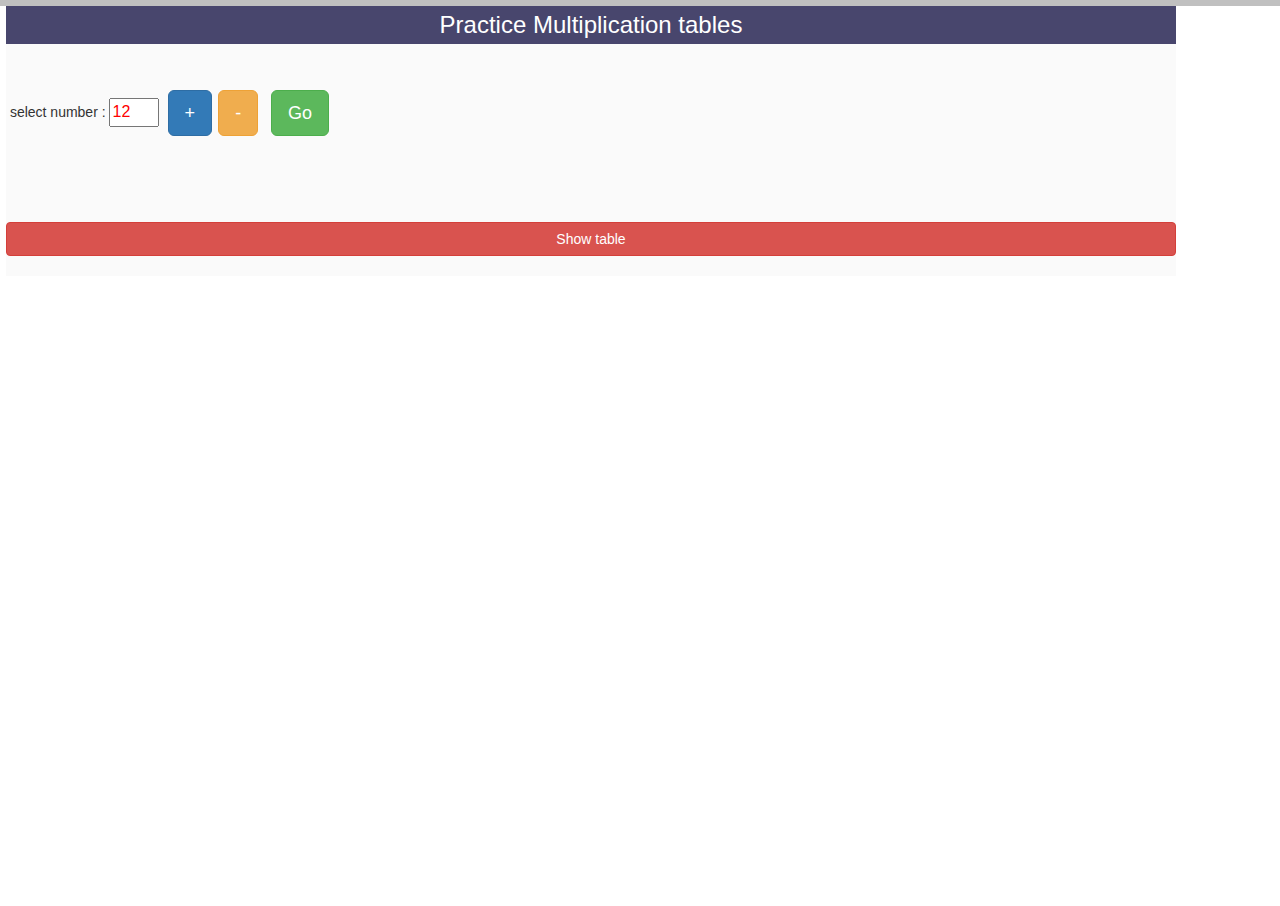
<file: multiplication.html>
<!DOCTYPE html>
<html>
<head>
    <meta charset="utf-8">
    <meta name="viewport" content="width=device-width, initial-scale=1">
    <link rel="stylesheet" href="https://maxcdn.bootstrapcdn.com/bootstrap/3.3.7/css/bootstrap.min.css">
    <script src="https://ajax.googleapis.com/ajax/libs/jquery/3.2.1/jquery.min.js"></script>
    <script src="https://maxcdn.bootstrapcdn.com/bootstrap/3.3.7/js/bootstrap.min.js"></script>
    <script async src="https://pagead2.googlesyndication.com/pagead/js/adsbygoogle.js"></script><script> (adsbygoogle = window.adsbygoogle || []).push({ google_ad_client: "ca-pub-3048433912865617", enable_page_level_ads: true });</script> <!-- Global site tag (gtag.js) - Google Analytics --><script async src="https://www.googletagmanager.com/gtag/js?id=UA-147749876-1"></script><script> window.dataLayer = window.dataLayer || []; function gtag(){dataLayer.push(arguments);} gtag('js', new Date()); gtag('config', 'UA-147749876-1');</script> 

</head>
<style>
    html{
    height:100%;
}

body{
    height:100%;
    /*background: rgba(80, 85,80, 0.4);*/
    background-color:silver;
   

}

#jumbotron{
    position:relative  ;
    padding:2%;
    padding-right:3%;
    padding-left:3%;
    height:0%;
    right:0%;
}
.jumbo{
    animation-name:jumbo;
    animation-iteration-count: 1;
    animation-duration:.4s;
    animation-fill-mode:forwards; 
    animation-fill-mode: forwards;
  }
   @keyframes jumbo {
    0% { right: 0%px; }
    70%{ right:100%; }
    71%{ right:-590%; }
    100%{right:0%;}
}

  
#cont{
    padding-top:4px;
}
#container{
    min-height:100%;  
    max-height:100%;
}
.opt1:hover,.opt2:hover,.opt3:hover,.opt4:hover{
    background-color:#337ab7;
    color:white;
    font-size:14px;
}


box {
    border:3px  inset ;
    border-color:grey;
    
    padding-top:15px;
    padding-left:8px;
    padding-right:10px;
    padding-bottom:25px;
}

#pa{
    background-color:#4056A1;
    padding-top:20px;
    padding-bottom:10px;
    color:white;
    font-size:15px;
    weight:bold;
}
#sco{
    background-color:#DAA520;
}

#tex,#no{
    display:none;
}

.opt1,.opt2,.opt3,.opt4{
padding:10px;
weight:bold;
border:1px solid black;
}

.opt1{
    position:absolute ;
    display:block;
    top:145px;
    
}
.opt2{
    position:absolute  ;
    top:-50px;
}
.opt3{
    position:absolute  ;
    top:-40px;
}
.opt4{
    position:absolute ;
    top:-28px;
    
}
hr{
    border-color:red;

}

 .next:hover,.check:hover{
      color:white;
     background-color:red;
     padding-left:10px;
    border:3px solid black;}

    
}

.opt1:hover,.opt2:hover,.opt3:hover,.opt4:hover{
    background-color:#337ab7;
    color:white;
    font-size:14px;
}

#box2{
    
    width: 110px;
    height: 110px;
    position: absolute;

}
#tick{
    color:rgb(0, 200, 0);
    font-size:33px;
    transform: rotate(0deg);
    position:absolute ;
    top:99%;
    right:800px ;
    width:140px;
    text-align:center ;
    background-color:#DCDCDC;
    
}
#wrong{
    display:;
    color:red;
    top:99%;
    font-size:34px;
    transform: rotate(0deg);
    position:absolute   ;
    right:800px ;
    width:140px;
    text-align:center ;
    background-color:#DCDCDC;
}
.true{
    animation-name:true;
    animation-iteration-count: 1;
    animation-duration:.3s;
    animation-fill-mode:forwards; 
    animation-fill-mode: forwards;
  }
.false{
    animation-name:true;
    animation-iteration-count: 1;
    animation-duration:.3s;
    animation-fill-mode:forwards; 
    animation-fill-mode: forwards;
  }


 @keyframes true {
    from { right: 450px; }
    to { right: 30%; }
}


/* Created by Sachin Jadhav */

#loader {
    margin-left: 46%;
    margin-top:54%;  
    fill: transparent;
    stroke: #009688;
    stroke-width: 5;
    animation: dash 2s ease infinite,rotate 2s linear infinite;
}

@keyframes dash {
    0% {
        stroke-dasharray: 1,95;
        stroke-dashoffset: 0;
    }
    50% {
        stroke-dasharray: 85,95;
        stroke-dashoffset: -25;
    }
    100% {
        stroke-dasharray: 85,95;
        stroke-dashoffset: -93;
    }
}

@keyframes rotate {
    0% {transform: rotate(0deg); }
    100% {transform: rotate(360deg); }
}

.quo{
    border:2px solid black;
}

h4 b{
    font-size:36px;
    display:inline-block ;
}
#quesno{
    display:inline-block ;
}
#tno{
    display:inline-block ;
}
.showqs{
    left:70%;
}

#countdowntimer{
    display:inline-block ;
    padding-right:2px;
    position:absolute ;
    color:orange;
    font-size:25px;
    border:1px solid black;
    width:50px;
    height:50px;
    text-align:center ;
    border-radius:50%;
    left:80%;
    padding-top:6px;
    background-color:black;
    
}


#mainpart{
    display:none ;
}


#select{
background-color:rgb(250,250,250);
margin:6px;
padding:0;
min-height:90%;
 
}


#table{
    display:none;
}
#select>h3{
    color:white;
    text-align:center ;
    background-color:#48466d;
    padding:6px;
    margin:0;
}
#select>h5{
    display:inline-block;
    margin-top:4px;
}

#inp{
    width:50px;
    margin:3px;
    color:red;
    font-size:16px;
    
}
.plus{
display:inline-block;
margin:6px;
 
}
.minus{
display:inline-block;
margin-right:9px;
    
}
#opt1,#opt2,#opt3,#opt4{
    display:none;
}

.check{

    border:2px solid black;
    display:;
    background-color:
#FF7F50;
    color:white;
    margin-right:5px;
}
.next{
    color:white;
    border:2px solid black;
    display:none;
    background-color:#32CD32;
    margin-right:5px;
}
#correctans{
    display:block;
    margin-left:40%;
}
.restart{
    margin-left:52px;
}
.logo{
    margin:6px;
}

#container{
    display:;
    background-color:white;
}

#result{
    margin:8px;
    display:none;
    background-color:white;
    padding:8px;
    min-height:90%;
}
#fivestar,#fourstar,#threestar,#twostar,#onestar{
    display:none;
    font-size:4rem;
}
#comment{
}

h2{
  color:#3ec1d3;    
  text-align:center;
}
#cd{
    color:#ff165d;
    text-align:left;
}
.result>p{
    background-color:#f6f7d7;
    padding:6px;
    font-weight:bold;
    
}
#wronq>h5{
    padding:3px;
    letter-spacing:2px;
    margin-left:4px;
    font-weight:700px;
}
.lastb{
    margin-top:18px;
}

.checkbox{
    float:right;
}
label{
    color:orange;
}


}

</style>
<body>
<div id="container">
      <div class="container" id="table">
      <div class="jumbotron">
        <h1>Multiplication table </h1>
      </div>
    <p>Number &nbsp<input type="number" id="mu"></p>
     <p>upto &nbsp &nbsp &nbsp &nbsp <input type="number" id="up" value="20"></p>
   <p>start from<input type="number" id="start" value="1"></p>
      <button type="button" class="btn btn-primary" id="go">&nbspGo&nbsp</button>
    &nbsp&nbsp <button type="button" class="btn btn-danger" id="clear">Clear</button> 
<div class="jumbotron">
        <h3 id="num" class="num"> </h3>
        </div>
      </div>
      
        
        
        
        
        
        
        
        
        
     <div class=" container" id="select">
   
     <h3>Practice Multiplication tables</h3>
     <br><br>
     <h5>&nbspselect number : </h5><input type="number" value="12" id="inp"></input><button class="btn btn-primary btn-lg plus" onclick="plus()">+</button><button class="btn btn-warning btn-lg minus" onclick="minus()">-</button>
     <button class="btn btn-lg btn-success" onclick="go()">Go</button>
     <br /><br />
     
           
     <br /><br /><br />
  
     <button class="btn btn-block btn-danger"onclick="table()">Show table</button><br />
     
     
     
     
     
        </div>    
        
        
        
        
        
        <div id="mainpart">
    <div class="container" id="container">
   <div id="cont"></div>
         <div id="box">
         <div class="jumbotron"id="jumbotron">
    <p id="pa"> &nbsp &nbsp score  &nbsp<button value="0" class="btn btn-lg"id="sco">0</button><span id="countdowntimer"class="text-right">0 </span></p>
     

    <p id="qheight"><h4><b>Q</b><div id="quesno">01/</div><div id="tno">0</div>
    <div class="checkbox">
 <label><input type="checkbox" id="checkbox">show answers</label></div>
   </h4>
    </p>
    <div class="well well-lg quo" id="quo">athul</div><br />
 <p>Ans : <input type="number" id="ans" onkeyup="ansfunction()">
     <span id="correctans"></span>
 </p>
        <div class="btn-group-vertical btn-block">
        <button onclick="pop(event)" value=1 class="btn btn-info opt1"id="opt1">v1</button>
        <button onclick="pop1(event)" value=2 class ="btn btn-info opt2"id="opt2">v2</button>
        <button onclick="pop2(event)" value=3 class="btn btn-info opt3"id="opt3">v3</button>
        <button onclick="pop3(event)" value=4 class="btn btn-info opt4"id="opt4">v4</button><br /><br /></div>
    <br />
    <div id="anim">
    <p id="tick"><b>√</b></p>
    <p id="wrong"><b>×</b></p>
    <div id="parent4">
 <button class="check btn  btn-lg"id="check">Check</button>
        <button  class="next btn btn-lg"id="next">Next&nbsp &nbsp</button>
      <input type=text id="tex" value="2">
   <button value="0" id="no">0</button>
    <input type="button" class="restart btn"value="Restart" onClick="location.href=location.href">
 </div>
 </div>
   </div>
</div>

</div>
</div>
</div>
     <div id="result">
     <div class="container result">
         <h2>Result</h2>
         <p id="finalscore"></p>
         <p id="avgtime"></p>
         <p id="comment"></p>
         
<!-- Font Awesome Icon Library -->
<link rel="stylesheet" href="https://cdnjs.cloudflare.com/ajax/libs/font-awesome/4.7.0/css/font-awesome.min.css">
<style>
.checked {
  color: orange;
}
</style>

<link rel="stylesheet" href="https://cdnjs.cloudflare.com/ajax/libs/font-awesome/4.7.0/css/font-awesome.min.css">
<style>
.checked {
  color: orange;
}
</style>

<div id="fivestar">
<span class="fa fa-star checked"></span>
<span class="fa fa-star checked"></span>
<span class="fa fa-star checked"></span>
<span class="fa fa-star checked"></span>
<span class="fa fa-star checked"></span>
</div>


<div id="fourstar">
<span class="fa fa-star checked"></span>
<span class="fa fa-star checked"></span>
<span class="fa fa-star checked"></span>
<span class="fa fa-star checked"></span>
<span class="fa fa-star"></span>
</div>


<div id="threestar">
<span class="fa fa-star checked"></span>
<span class="fa fa-star checked"></span>
<span class="fa fa-star checked"></span>
<span class="fa fa-star"></span>
<span class="fa fa-star"></span>
</div>

<div id="twostar">
<span class="fa fa-star checked"></span>
<span class="fa fa-star checked"></span>
<span class="fa fa-star "></span>
<span class="fa fa-star"></span>
<span class="fa fa-star"></span>
</div>

<div id="onestar">
<span class="fa fa-star checked"></span>
<span class="fa fa-star "></span>
<span class="fa fa-star "></span>
<span class="fa fa-star"></span>
<span class="fa fa-star"></span>
</div>



<h2 id="cd">correct answers</h2>
<div id="wronq">
    
</div>

<input type="button" class="lastb btn btn-success"value="Restart" onClick="location.href=location.href">
     </div>
      </div>
      <script>
          
wrongq=[]



function go(){
    document.getElementById('mainpart').style.display ='block'
document.getElementById('select').style.display ='none'

//Which number to multiply


abcd=document.getElementById("inp")
    dca=parseInt(abcd.value)
    number =dca
mainpart()
    }

function table(){
    document.getElementById('table').style.display ='block'
document.getElementById('select').style.display ='none'
}

//no of question- no
var h =screen.height


no=10
nol=0
function mainpart() {


//timer

var timeleft = 0; var downloadTimer = setInterval(function(){ timeleft++; document.getElementById("countdowntimer").textContent = timeleft; },1000);



//Which number to multiply


abcd=document.getElementById("inp")
    dca=parseInt(abcd.value)
    number =dca


a1=number
b1=Math.floor(Math.random() *4) + 2
c1=(Math.floor(Math.random() *10) + 1)
s1=a1*b1

a2=number 
//b2-b4 √
b2=Math.floor(Math.random() *2) + 9
c2=Math.floor(Math.random() *10) + 1
s2=a2*b2

a3=number
b3=Math.floor(Math.random() *2) + 7
c3=Math.floor(Math.random() *10) + 1
s3=a3*b3

a4=number
//b4 -b2 √
b4=Math.floor(Math.random() *3) + 4
c4=Math.floor(Math.random() *10) + 1
s4=a4*b4


a5=number
//b5 - b9 √
b5=Math.floor(Math.random() *2) + 19
c5=Math.floor(Math.random() *10) + 1
s5=a5*b5

a6=number
b6=Math.floor(Math.random() *2) + 13
c5=Math.floor(Math.random() *10) + 1
s6=a6*b6

a7=number
// b7-b10 √
b7=Math.floor(Math.random() *4) + 21
c5=Math.floor(Math.random() *10) + 1
s7=a7*b7

a8=number
b8=Math.floor(Math.random() *2) + 17
s8=a8*b8

a9=number
//b9 -5 √
b9=Math.floor(Math.random() *3) + 11
c5=Math.floor(Math.random() *10) + 1
s9=a9*b9

a10=number
//b7- b10 √
b10=Math.floor(Math.random() *2) + 15
c5=Math.floor(Math.random() *10) + 1
s10=a10*b10

a=Array(a1+"×"+b1)
b=Array()
c=Array("")
di=Array("")
de=Array("none of these")
b[0]=s1
di[0]=s1-1
de[0]=s1+2
c[0]=s1+10

n=1
a[n]=a2+"×"+b2
b[n]=s2
di[n]=s2-10
de[n]=s2+2
c[n]=s2+10

n=2
a[n]=a3+"×"+b3
b[n]=s3
di[n]=s3-1
de[n]=s3+2
c[n]=s3+4


n=3
a[n]=a4+"×"+b4
b[n]=s4
di[n]=s4-1
de[n]=s4+4
c[n]=s4+3

n=4
a[n]=a5+"×"+b5
b[n]=s5
di[n]=s5-10
de[n]=s5+20
c[n]=s5+10

n=5
a[n]=a6+"×"+b6
b[n]=s6
di[n]=s6-10
de[n]=s6+4
c[n]=s6+10

n=6
a[n]=a7+"×"+b7
b[n]=s7
di[n]=s7-10
de[n]=s7+6
c[n]=s7+10

n=7
a[n]=a8+"×"+b8
b[n]=s8
di[n]=s8-10
de[n]=s8+7
c[n]=s8+10

n=8
a[n]=a9+"×"+b9
b[n]=s9
di[n]=s9-10
de[n]=s9+4
c[n]=s9+10

n=9
a[n]=a10+"×"+b10
b[n]=s10
di[n]=s10-10
de[n]=s10+2
c[n]=s10+10


e=0
z=1
n=0
qno=1






tn=document.getElementById("tno")
tn.innerHTML="/"+no;
qn=document.getElementById("quesno")
qn.innerHTML=qno;

document.getElementById('container').style.display ='block'



// resising height
/**myVar=setInterval(resi,1000);
function resi(){
if(h==732){
    

document.getElementById('cont').style.paddingTop= '12%' 
    clearInterval(myVar);
}} **/

//$(function (){
qu= document.getElementById("quo")
qu.innerHTML=a[0];

qa= document.getElementById("opt1")
qa.innerHTML=b[0];
qb= document.getElementById("opt2")
qb.innerHTML=c[0];
qc= document.getElementById("opt3")
qc.innerHTML=di[0];
qd= document.getElementsByClassName("opt4");
for(var i = 0; i < qd.length; i++){ qd[i].innerText=de[0];  }

   // $(".quo").text(a[0]);
    //$(".opt1").text(b[0]);
   // $(".opt2").text(c[0]);
   // $(".opt3").text(di[0]);
   // $(".opt4").text(de[0]);
    

   var audio = new Audio('https://d1490khl9dq1ow.cloudfront.net/sfx/mp3preview/jg-032316-sfx-feedback-correct-17.mp3');
   var audiof = new Audio('https://d1490khl9dq1ow.cloudfront.net/sfx/mp3preview/jg-032316-sfx-feedback-incorrect-25.mp3');
     
    
   
    
    
    
    
      //check option 
   
 
 //$(".check").on("click",function (){
 document.getElementById("check").addEventListener("click", myFunction);
function myFunction(){
y=document.getElementById("jumbotron");
y.classList.remove("jumbo")
 
 document.getElementById('next').style.display = 'inline-block'
document.getElementById('check').style.display = 'none'
 
 
var audio = new Audio('https://d1490khl9dq1ow.cloudfront.net/sfx/mp3preview/jg-032316-sfx-feedback-correct-17.mp3');
   var audiof = new Audio('https://d1490khl9dq1ow.cloudfront.net/sfx/mp3preview/jg-032316-sfx-feedback-incorrect-25.mp3');
 
 
 //$(".opt1").removeClass("btn-info");
 var element = document.getElementById("opt1");
  element.classList.remove("btn-info");

// $(".opt1").addClass("btn-success")
 var element = document.getElementById("opt1");
  element.classList.add("btn-success");
 
// $(".opt2").removeClass("btn-info");
 var element = document.getElementById("opt2");
  element.classList.remove("btn-info");

// $(".opt3").removeClass("btn-info");
 var element = document.getElementById("opt3");
  element.classList.remove("btn-info");

// $(".opt4").removeClass("btn-info");
 var element = document.getElementById("opt4");
  element.classList.remove("btn-info");
 
 
// var n1=$("#no").text()
 var n1=document.getElementById("no").innerHTML 
    n=parseInt(n1)
    if(n==0){
    // var y1=$("#sco").text()
     var y1=document.getElementById("sco").innerHTML
     y2=parseInt(y1)
 x=document.getElementById("tex")
    x1=x.value
    x2=x1.length 
    
 //x3 is the last text in hidden text box
    x3=x1[x2-1]
    if(x3==3){
    document.getElementById('box').style.borderColor = 'brown'
    var y=document.getElementById("wrong");
   y.classList.add("false");
   audiof.playbackRate =2;
    audiof.play();
   
         //$(".opt2").removeClass("btn-info");
  var element = document.getElementById("opt2");
  element.classList.remove("btn-info");  
var element = document.getElementById("opt2");
  element.classList.add("btn-danger");

       //  $(".opt2").addClass("btn-danger");
         //$(".opt3").removeClass("btn-info");
//$(".opt4").removeClass("btn-info");
var element = document.getElementById("opt3");
  element.classList.remove("btn-info");
var element = document.getElementById("opt4");
  element.classList.remove("btn-info");

    }
    if(x3==5){
    document.getElementById('box').style.borderColor = 'brown' 
    var y=document.getElementById("wrong");
   y.classList.add("false");
     audiof.playbackRate =2;
    audiof.play();
    
      // $(".opt4").removeClass("btn-info");
         //$(".opt4").addClass("btn-danger");
   var element = document.getElementById("opt4");
  element.classList.remove("btn-info");    
  var element = document.getElementById("opt4");
  element.classList.add("btn-danger");
       //  $(".opt2").removeClass("btn-info");
//$(".opt3").removeClass("btn-info");
var element = document.getElementById("opt2");
  element.classList.remove("btn-info");
var element = document.getElementById("opt3");
  element.classList.remove("btn-info");
    }
    
    
    
    
   //if answer true 

//aa is correct ans
 aa=document.getElementById("opt1").innerHTML


ans=document.getElementById("ans").value

    if(aa==ans){
       var pos = 0; 
    document.getElementById('box').style.borderColor = 'green'   
       var y=document.getElementById("tick");
   y.classList.add("true");
        audio.playbackRate =2;
         audio.play();
        y2=y2+1
       // $("#sco").text((y2))
       document.getElementById("sco").innerHTML=y2
    }else{
    
    document.getElementById('box').style.borderColor = 'brown' 

    var y=document.getElementById("wrong");
   y.classList.add("false");
    audiof.playbackRate =2;
    audiof.play();
    document.getElementById("correctans").innerHTML="Ans : "+ aa
document.getElementById("next").focus(); 
    
    quo=document.getElementById("quo").innerHTML

wrongq.push(quo+"="+aa)

    
         }
         
         
         
 }
 
checkbox=document.getElementById("checkbox")

 n=2
    //$("#no").text(n)
 document.getElementById("no").innerHTML=n

// })
if(aa==ans){
next() }

if (checkbox.checked != true && aa != ans){
 next()
 }

}

 
 
 
  //enter key to check
    
    $("#ans").keypress(function(event) {
   if (event.which == 13) {
        myFunction()
        document.getElementById("next").focus(); 
   }
});
 
 
 
 
 
 
 
 
 
 
 
 
 
 
 
 
 
 
 
 
 
 
 
 // next option button

   //$(".next").on("click",function(){
   
   



   document.getElementById("next").addEventListener("click", next);
function next(){
document.getElementById("correctans").innerHTML=""
document.getElementById("ans").focus();
document.getElementById("ans").value=""


y=document.getElementById("jumbotron");
   y.classList.add("jumbo")
  





  document.getElementById('box').style.borderColor = 'black'
   y=document.getElementById("tick");
   y.classList.remove("true");
   var y=document.getElementById("wrong");
   y.classList.remove("false");
   document.getElementById('next').style.display = 'none'
document.getElementById('check').style.display = 'inline-block'
   x1=document.getElementById("tex")
   x1.value=2
   nol=nol+1
  if(nol<no){
       //adujuting postn of options
       
   var r=Math.floor(Math.random() *4) + 1
   if(r==2){
       //$(".opt1").css("top","45px")
       document.getElementById('opt1').style.top = '45px'
      // $(".opt2").css("top","-50px")
   document.getElementById('opt2').style.top = '-50px' 
      // $(".opt3").css("top","15px")
document.getElementById('opt3').style.top = '15px'
      // $(".opt4").css("top","25px")
      document.getElementById('opt4').style.top = '25px'
   }
   if(r==1){
       //$(".opt1").css("top","-10px")
       document.getElementById('opt1').style.top = '-10px'
     //  $(".opt2").css("top","0px")
       document.getElementById('opt2').style.top = '0px'
       //$(".opt3").css("top","10px")
  document.getElementById('opt3').style.top = '10px'  
     //  $(".opt4").css("top","22px")
     document.getElementById('opt4').style.top = '22px'
   }
    if(r==3){
      // $(".opt1").css("top","93px")
       document.getElementById('opt1').style.top = '93px'
      // $(".opt2").css("top","-50px")
       document.getElementById('opt2').style.top = '-50px'
       //$(".opt3").css("top","-40px")
document.getElementById('opt3').style.top = '-40px'
      // $(".opt4").css("top","22px")
document.getElementById('opt4').style.top = '22px'
   }
   if(r==4){
      // $(".opt1").css("top","145px")
       document.getElementById('opt1').style.top = '145px'
       
      // $(".opt2").css("top","-50px")
 document.getElementById('opt2').style.top = '-50px'   
       //$(".opt3").css("top","-40px")
document.getElementById('opt3').style.top = '-40px'       
       //$(".opt4").css("top","-28px")
document.getElementById('opt4').style.top = '-28px'
   }
   
    //  $(".opt1").removeClass("btn-success")
      var element = document.getElementById("opt1");
  element.classList.remove("btn-success");
     // $(".opt2").removeClass("btn-danger")
      var element = document.getElementById("opt2");
  element.classList.remove("btn-danger");
      //$(".opt3").removeClass("btn-danger")
          var element = document.getElementById("opt3");
  element.classList.remove("btn-danger");
     // $(".opt4").removeClass("btn-danger")
         var element = document.getElementById("opt4");
  element.classList.remove("btn-danger");
      //  $(".opt1, .opt2, .opt3, .opt4").addClass("btn-info")
          var element = document.getElementById("opt1");
  element.classList.add("btn-info");
var element = document.getElementById("opt2");
  element.classList.add("btn-info");
var element = document.getElementById("opt3");
  element.classList.add("btn-info");
var element = document.getElementById("opt4");
  element.classList.add("btn-info");
      
      
//change que and option when next clicked

       // $("#no").text(n-n)
document.getElementById("no").innerHTML=(n-n)
        e=e+1
        var d=(a[0+e])
        var f=(b[0+e])
        var g=(c[0+e])
        var h=(di[0+e])
        var i=(de[0+e])
        
       // $(".quo").text(d);
document.getElementById("quo").innerHTML=(d)
        //$(".opt1").text(f);
document.getElementById("opt1").innerHTML=(f)
       // $(".opt2").text(g);
document.getElementById("opt2").innerHTML=(g)
       // $(".opt3").text(h);
document.getElementById("opt3").innerHTML=(h)
       // $(".opt4").text(i);
document.getElementById("opt4").innerHTML=(i)
        
    }
    
   //end of quiz 
    
    if(nol==no){
       clearInterval(downloadTimer);
       
   wrongq.forEach(function(q){  
   
var para = document.createElement("h5");
var node = document.createTextNode(q);
para.appendChild(node);
var element = document.getElementById("wronq");
element.appendChild(para);
   
   });     
          
          
          
              document.getElementById('container').style.display ="none"
sc=document.getElementById("sco").innerHTML
ti=document.getElementById("countdowntimer").innerHTML
document.getElementById('result').style.display ="block"

document.getElementById('finalscore').innerHTML="score:" +sc;
document.getElementById('avgtime').innerHTML="average time /question :" +ti/no +"s";

at=ti/no

if(sc==no){
document.getElementById("cd").innerHTML=""
}

if( sc==9 || sc==10 ){
    document.getElementById("comment").innerHTML="comment : good "
    document.getElementById('threestar').style.display= 'block'
    
}
if(sc==8){
   document.getElementById("comment").innerHTML="comment: average" 
   document.getElementById('twostar').style.display= 'block'
   
   document.getElementById('threestar').style.display= 'none'
  document.getElementById('fourstar').style.display= 'none'
  document.getElementById('fivestar').style.display= 'none'
   
}
if(sc<=7){
    document.getElementById("comment").innerHTML="comment: kid"
    
    document.getElementById('onestar').style.display= 'block'
    
    document.getElementById('threestar').style.display= 'none'
  document.getElementById('fourstar').style.display= 'none'
  document.getElementById('twostar').style.display= 'none'
    
    
    
}

if(at<=2 && sc==10){
document.getElementById("comment").innerHTML="comment : proffesional"
document.getElementById('fivestar').style.display= 'block'


document.getElementById('threestar').style.display= 'none'
  document.getElementById('twostar').style.display= 'none'
  document.getElementById('onestar').style.display= 'none'



}
if(at<=3 && at>2 && sc==10){
    document.getElementById("comment").innerHTML="comment : very good"
    document.getElementById('fourstar').style.display= 'block'
    
    document.getElementById('threestar').style.display= 'none'
  document.getElementById('onestar').style.display= 'none'
  document.getElementById('fivestar').style.display= 'none'
    
    
}


    }
    
   // })
   
 
   //ques no change
if(qno<no){
qno=qno+1
qn=document.getElementById("quesno")
qn.innerHTML=qno;}

}
 

//})


}

//when click option functions

function pop3(e){
   x1=document.getElementById("tex")
   x1.value=x1.value+5
   myFunction()}

function pop(e){
   x1=document.getElementById("tex")
   x1.value=x1.value+1
   myFunction()
    
}
function pop1(e){
   x1=document.getElementById("tex")
   x1.value=x1.value+3
   myFunction()}
   
function pop2(e){
   x1=document.getElementById("tex")
   x1.value=x1.value+4
   myFunction()}
















function myFunction(){
y=document.getElementById("jumbotron");
y.classList.remove("jumbo")
 
 document.getElementById('next').style.display = 'block'
document.getElementById('check').style.display = 'none'
 
 
var audio = new Audio('https://d1490khl9dq1ow.cloudfront.net/sfx/mp3preview/jg-032316-sfx-feedback-correct-17.mp3');
   var audiof = new Audio('https://d1490khl9dq1ow.cloudfront.net/sfx/mp3preview/jg-032316-sfx-feedback-incorrect-25.mp3');
 
 
 //$(".opt1").removeClass("btn-info");
 var element = document.getElementById("opt1");
  element.classList.remove("btn-info");

// $(".opt1").addClass("btn-success")
 var element = document.getElementById("opt1");
  element.classList.add("btn-success");
 
// $(".opt2").removeClass("btn-info");
 var element = document.getElementById("opt2");
  element.classList.remove("btn-info");

// $(".opt3").removeClass("btn-info");
 var element = document.getElementById("opt3");
  element.classList.remove("btn-info");

// $(".opt4").removeClass("btn-info");
 var element = document.getElementById("opt4");
  element.classList.remove("btn-info");
 
 
// var n1=$("#no").text()
 var n1=document.getElementById("no").innerHTML 
    n=parseInt(n1)
    if(n==0){
    // var y1=$("#sco").text()
     var y1=document.getElementById("sco").innerHTML
     y2=parseInt(y1)
 x=document.getElementById("tex")
    x1=x.value
    x2=x1.length 
    
 //x3 is the last text in hidden text box
    x3=x1[x2-1]
    if(x3==3){
    document.getElementById('box').style.borderColor = 'brown'
    var y=document.getElementById("wrong");
   y.classList.add("false");
   audiof.playbackRate =2;
    audiof.play();
   
         //$(".opt2").removeClass("btn-info");
  var element = document.getElementById("opt2");
  element.classList.remove("btn-info");  
var element = document.getElementById("opt2");
  element.classList.add("btn-danger");

       //  $(".opt2").addClass("btn-danger");
         //$(".opt3").removeClass("btn-info");
//$(".opt4").removeClass("btn-info");
var element = document.getElementById("opt3");
  element.classList.remove("btn-info");
var element = document.getElementById("opt4");
  element.classList.remove("btn-info");

    }
    if(x3==5){
    document.getElementById('box').style.borderColor = 'brown' 
    var y=document.getElementById("wrong");
   y.classList.add("false");
     audiof.playbackRate =2;
    audiof.play();
    
      // $(".opt4").removeClass("btn-info");
         //$(".opt4").addClass("btn-danger");
   var element = document.getElementById("opt4");
  element.classList.remove("btn-info");    
  var element = document.getElementById("opt4");
  element.classList.add("btn-danger");
       //  $(".opt2").removeClass("btn-info");
//$(".opt3").removeClass("btn-info");
var element = document.getElementById("opt2");
  element.classList.remove("btn-info");
var element = document.getElementById("opt3");
  element.classList.remove("btn-info");
    }
    if(x3==4){
    
    document.getElementById('box').style.borderColor = 'brown' 
    var y=document.getElementById("wrong");
   y.classList.add("false");
    audiof.playbackRate =2;
    audiof.play();
    
         //$(".opt3").removeClass("btn-info");
        // $(".opt3").addClass("btn-danger");
var element = document.getElementById("opt3");
  element.classList.remove("btn-info");
var element = document.getElementById("opt3");
  element.classList.add("btn-danger");
       //  $(".opt2").removeClass("btn-info");
        var element = document.getElementById("opt2");
  element.classList.remove("btn-info"); 
//$(".opt4").removeClass("btn-info");
         }
    var element = document.getElementById("opt4");
  element.classList.remove("btn-info");
    
   //if answer true 
    if(x3==1){
       var pos = 0; 
    document.getElementById('box').style.borderColor = 'green'   
       var y=document.getElementById("tick");
   y.classList.add("true");
        audio.playbackRate =2;
         audio.play();
        y2=y2+1
       // $("#sco").text((y2))
       document.getElementById("sco").innerHTML=y2
    }
    

 }
 n=2
    //$("#no").text(n)
 document.getElementById("no").innerHTML=n
    
// })
}


//Which number to multiply
function plus(){
    a=document.getElementById("inp")
    b=parseInt(a.value)
    a.value=b+1
}

function minus(){
    a=document.getElementById("inp")
    b=parseInt(a.value)
    a.value=b-1
}




window.onload=function(){
a=document.getElementById("mu")
a1=(a.value)
b=document.getElementById("up")
ia=document.getElementById("start")
ib=ia.value
i=parseInt(ib)
document.getElementById("go").addEventListener("click", myFunction);
function myFunction(){
y= document.getElementById("num")
    y.innerHTML=""

ia=document.getElementById("start")
ib=ia.value
i=parseInt(ib)
a=document.getElementById("mu")
a1=parseInt(a.value)

while(i<=b.value){
    m=a1*i
    
    
 var para = document.createElement("h4");
para.innerHTML =a1+"*"+i+"&nbsp"+"="+"&nbsp"+ m;
  document.getElementById("num").appendChild(para);
    
    
    i=i+1
    
    
    
        }    
  }
  document.getElementById("clear").addEventListener("click", myFunction1);
function myFunction1(){
    y= document.getElementById("num")
    y.innerHTML=""
    a.value=""
    
    
}
}

function ansfunction(){
sa=document.getElementById("ans").value.length
sb=document.getElementById("opt1").innerHTML.length
button=document.getElementById("check")
if(sa==sb){
 
 button.click()
}
}



      </script>
      
    </body>
</html>
</file>
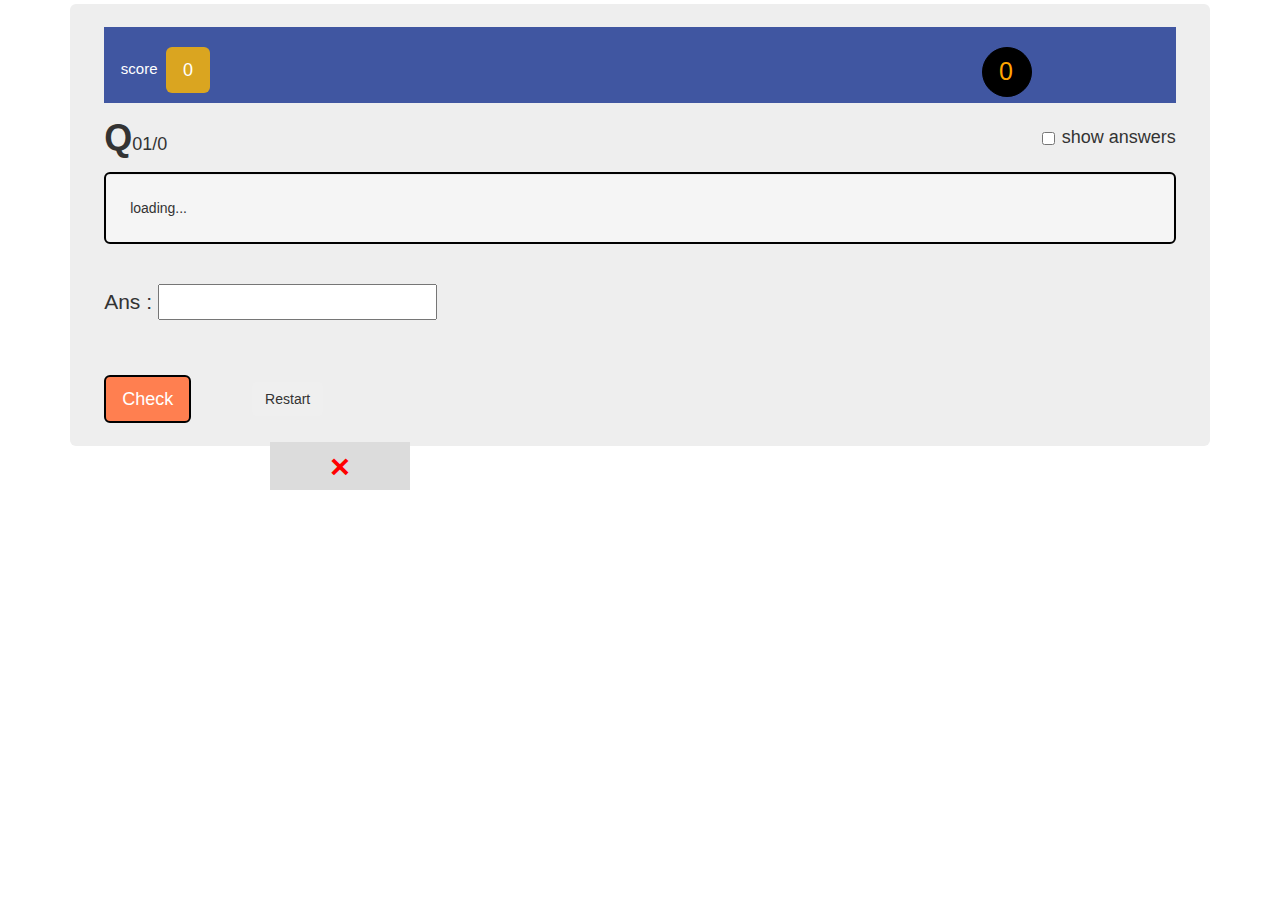
<file: reversepair.html>
<!DOCTYPE html>
<html>
<head>

<!-- Global site tag (gtag.js) - Google Analytics --><script async src="https://www.googletagmanager.com/gtag/js?id=UA-147749876-1"></script>
<script> window.dataLayer = window.dataLayer || []; function gtag(){dataLayer.push(arguments);} gtag('js', new Date()); gtag('config', 'UA-147749876-1');</script> 







    <meta charset="utf-8">
    <meta name="viewport" content="width=device-width, initial-scale=1">
    <link rel="stylesheet" href="https://maxcdn.bootstrapcdn.com/bootstrap/3.3.7/css/bootstrap.min.css">
    <script src="https://ajax.googleapis.com/ajax/libs/jquery/3.2.1/jquery.min.js"></script>
    <script src="https://maxcdn.bootstrapcdn.com/bootstrap/3.3.7/js/bootstrap.min.js"></script>
</head>
<style>
   html{
    height:100%;
}

body{
    height:100%;
    /*background: rgba(80, 85,80, 0.4);*/
    background-color:silver;
   

}

#jumbotron{
    position:relative  ;
    padding:2%;
    padding-right:3%;
    padding-left:3%;
    height:0%;
    right:0%;
}
.jumbo{
    animation-name:jumbo;
    animation-iteration-count: 1;
    animation-duration:.4s;
    animation-fill-mode:forwards; 
    animation-fill-mode: forwards;
  }
   @keyframes jumbo {
    0% { right: 0%px; }
    70%{ right:100%; }
    71%{ right:-590%; }
    100%{right:0%;}
}

  
#cont{
    padding-top:4px;
}
#container{
    min-height:100%;  
    max-height:100%;
}
.opt1:hover,.opt2:hover,.opt3:hover,.opt4:hover{
    background-color:#337ab7;
    color:white;
    font-size:14px;
}


box {
    border:3px  inset ;
    border-color:grey;
    
    padding-top:15px;
    padding-left:8px;
    padding-right:10px;
    padding-bottom:25px;
}

#pa{
    background-color:#4056A1;
    padding-top:20px;
    padding-bottom:10px;
    color:white;
    font-size:15px;
    weight:bold;
}
#sco{
    background-color:#DAA520;
}

#tex,#no{
    display:none;
}

.opt1,.opt2,.opt3,.opt4{
padding:10px;
weight:bold;
border:1px solid black;
}

.opt1{
    position:absolute ;
    display:block;
    top:145px;
    
}
.opt2{
    position:absolute  ;
    top:-50px;
}
.opt3{
    position:absolute  ;
    top:-40px;
}
.opt4{
    position:absolute ;
    top:-28px;
    
}
hr{
    border-color:red;

}

 .next:hover,.check:hover{
      color:white;
     background-color:red;
     padding-left:10px;
    border:3px solid black;}

    
}

.opt1:hover,.opt2:hover,.opt3:hover,.opt4:hover{
    background-color:#337ab7;
    color:white;
    font-size:14px;
}

#box2{
    
    width: 110px;
    height: 110px;
    position: absolute;

}
#tick{
    color:rgb(0, 200, 0);
    font-size:33px;
    transform: rotate(0deg);
    position:absolute ;
    top:99%;
    right:800px ;
    width:140px;
    text-align:center ;
    background-color:#DCDCDC;
    
}
#wrong{
    display:;
    color:red;
    top:99%;
    font-size:34px;
    transform: rotate(0deg);
    position:absolute   ;
    right:800px ;
    width:140px;
    text-align:center ;
    background-color:#DCDCDC;
}
.true{
    animation-name:true;
    animation-iteration-count: 1;
    animation-duration:.3s;
    animation-fill-mode:forwards; 
    animation-fill-mode: forwards;
  }
.false{
    animation-name:true;
    animation-iteration-count: 1;
    animation-duration:.3s;
    animation-fill-mode:forwards; 
    animation-fill-mode: forwards;
  }


 @keyframes true {
    from { right: 450px; }
    to { right: 30%; }
}


/* Created by Sachin Jadhav */

#loader {
    margin-left: 46%;
    margin-top:54%;  
    fill: transparent;
    stroke: #009688;
    stroke-width: 5;
    animation: dash 2s ease infinite,rotate 2s linear infinite;
}

@keyframes dash {
    0% {
        stroke-dasharray: 1,95;
        stroke-dashoffset: 0;
    }
    50% {
        stroke-dasharray: 85,95;
        stroke-dashoffset: -25;
    }
    100% {
        stroke-dasharray: 85,95;
        stroke-dashoffset: -93;
    }
}

@keyframes rotate {
    0% {transform: rotate(0deg); }
    100% {transform: rotate(360deg); }
}

.quo{
    border:2px solid black;
}

h4 b{
    font-size:36px;
    display:inline-block ;
}
#quesno{
    display:inline-block ;
}
#tno{
    display:inline-block ;
}
.showqs{
    left:70%;
}

#countdowntimer{
    display:inline-block ;
    padding-right:2px;
    position:absolute ;
    color:orange;
    font-size:25px;
    border:1px solid black;
    width:50px;
    height:50px;
    text-align:center ;
    border-radius:50%;
    left:80%;
    padding-top:6px;
    background-color:black;
    
}



#select{
background-color:rgb(250,250,250);
margin:6px;
padding:0;
min-height:90%;
 
}


#table{
    display:none;
}
#select>h3{
    color:white;
    text-align:center ;
    background-color:#48466d;
    padding:6px;
    margin:0;
}
#select>h5{
    display:inline-block;
    margin-top:4px;
}

#inp{
    width:50px;
    margin:3px;
    color:red;
    font-size:16px;
    
}
.plus{
display:inline-block;
margin:6px;
 
}
.minus{
display:inline-block;
margin-right:9px;
    
}
#opt1,#opt2,#opt3,#opt4{
    display:none;
}

.check{

    border:2px solid black;
    display:;
    background-color:
#FF7F50;
    color:white;
    margin-right:5px;
}
.next{
    color:white;
    border:2px solid black;
    display:none;
    background-color:#32CD32;
    margin-right:5px;
}
#correctans{
    display:block;
    margin-left:40%;
}
.restart{
    margin-left:52px;
}
.logo{
    margin:6px;
}

#container{
    display:;
    background-color:white;
}

#result{
    margin:8px;
    display:none;
    background-color:white;
    padding:8px;
    min-height:90%;
}
#fivestar,#fourstar,#threestar,#twostar,#onestar{
    display:none;
    font-size:4rem;
}
#comment{
}

h2{
  color:#3ec1d3;    
  text-align:center;
}
#cd{
    color:#ff165d;
    text-align:left;
}
.result>p{
    background-color:#f6f7d7;
    padding:6px;
    font-weight:bold;
    
}
#wronq>h5{
    padding:3px;
    letter-spacing:2px;
    margin-left:4px;
    font-weight:700px;
}
.lastb{
    margin-top:18px;
}

.checkbox{
    float:right;
}
#select{

}
 
</style>
<body>
<div id="container">
      <div class="container" id="table">
      <div class="jumbotron">
        <h1>Multiplication table </h1>
      </div>
    <p>Number &nbsp<input type="number" id="mu"></p>
     <p>upto &nbsp &nbsp &nbsp &nbsp <input type="number" id="up" value="20"></p>
   <p>start from<input type="number" id="start" value="1"></p>
      <button type="button" class="btn btn-primary" id="go">&nbspGo&nbsp</button>
    &nbsp&nbsp <button type="button" class="btn btn-danger" id="clear">Clear</button> 
<div class="jumbotron">
        <h3 id="num" class="num"> </h3>
        </div>
      </div>
      
        
        
        
        
        
        
        
      
        
        
        
        <div id="mainpart">
    <div class="container" id="container">
   <div id="cont"></div>
         <div id="box">
         <div class="jumbotron"id="jumbotron">
    <p id="pa"> &nbsp &nbsp score  &nbsp<button value="0" class="btn btn-lg"id="sco">0</button><span id="countdowntimer"class="text-right">0 </span></p>
     

    <p id="qheight"><h4><b>Q</b><div id="quesno">01/</div><div id="tno">0</div>
    <div class="checkbox">
 <label><input type="checkbox" id="checkbox">show answers</label></div>
   </h4>
    </p>
    <div class="well well-lg quo" id="quo">loading...</div><br />
 <p>Ans : <input type="text" id="ans" onkeyup="ansfunction()">
     <span id="correctans"></span>
 </p>
        <div class="btn-group-vertical btn-block">
        <button onclick="pop(event)" value=1 class="btn btn-info opt1"id="opt1">v1</button>
        <button onclick="pop1(event)" value=2 class ="btn btn-info opt2"id="opt2">v2</button>
        <button onclick="pop2(event)" value=3 class="btn btn-info opt3"id="opt3">v3</button>
        <button onclick="pop3(event)" value=4 class="btn btn-info opt4"id="opt4">v4</button><br /><br /></div>
    <br />
    <div id="anim">
    <p id="tick"><b>√</b></p>
    <p id="wrong"><b>×</b></p>
    <div id="parent4">
 <button class="check btn  btn-lg"id="check">Check</button>
        <button  class="next btn btn-lg"id="next">Next&nbsp &nbsp</button>
      <input type=text id="tex" value="2">
   <button value="0" id="no">0</button>
    <input type="button" class="restart btn"value="Restart" onClick="location.href=location.href">
 </div>
 </div>
   </div>
</div>

</div>
</div>
</div>
     <div id="result">
     <div class="container result">
         <h2>Result</h2>
         <p id="finalscore"></p>
         <p id="avgtime"></p>
         <p id="comment"></p>
         
<!-- Font Awesome Icon Library -->
<link rel="stylesheet" href="https://cdnjs.cloudflare.com/ajax/libs/font-awesome/4.7.0/css/font-awesome.min.css">
<style>
.checked {
  color: orange;
}
</style>

<link rel="stylesheet" href="https://cdnjs.cloudflare.com/ajax/libs/font-awesome/4.7.0/css/font-awesome.min.css">
<style>
.checked {
  color: orange;
}
</style>

<div id="fivestar">
<span class="fa fa-star checked"></span>
<span class="fa fa-star checked"></span>
<span class="fa fa-star checked"></span>
<span class="fa fa-star checked"></span>
<span class="fa fa-star checked"></span>
</div>


<div id="fourstar">
<span class="fa fa-star checked"></span>
<span class="fa fa-star checked"></span>
<span class="fa fa-star checked"></span>
<span class="fa fa-star checked"></span>
<span class="fa fa-star"></span>
</div>


<div id="threestar">
<span class="fa fa-star checked"></span>
<span class="fa fa-star checked"></span>
<span class="fa fa-star checked"></span>
<span class="fa fa-star"></span>
<span class="fa fa-star"></span>
</div>

<div id="twostar">
<span class="fa fa-star checked"></span>
<span class="fa fa-star checked"></span>
<span class="fa fa-star "></span>
<span class="fa fa-star"></span>
<span class="fa fa-star"></span>
</div>

<div id="onestar">
<span class="fa fa-star checked"></span>
<span class="fa fa-star "></span>
<span class="fa fa-star "></span>
<span class="fa fa-star"></span>
<span class="fa fa-star"></span>
</div>



<h2 id="cd">correct answers</h2>
<div id="wronq">
    
</div>

<input type="button" class="lastb btn btn-success"value="Restart" onClick="location.href=location.href">
     </div>
      </div>
      <script>
          
wrongq=[]

function go(){
    document.getElementById('mainpart').style.display ='block'

//Which number to multiply



mainpart()
    }
    
setTimeout(function(){
go()
 }, 2000);


  
    

function table(){
    document.getElementById('table').style.display ='block'
document.getElementById('select').style.display ='none'
}

//no of question- no
var h =screen.height







no=10
nol=0
function mainpart() {


//timer

var timeleft = 0; var downloadTimer = setInterval(function(){ timeleft++; document.getElementById("countdowntimer").textContent = timeleft; },1000);



//Which number to multiply



alp=Array("a","b","c","d","e","f","g","h","i","j","k","l","m","n","o","p","q","r","s","t","u","v","w","x","y","z ")
o=Array(1,2,3,4,5,6,7,8,9,10,11,12,13,14,15,16,17,18,19,20,21,22,23,24,25,26)
b=13 //b is the number of alphabet
c=b-1
d=alp[c]+alp[25-c] //with reverse pair
i=0


a10=Math.floor(Math.random() *3) + 0 //0 to 2
a8=Math.floor(Math.random() *3) + 3 // 3 to 5
a4=Math.floor(Math.random() *3) + 6 // 6 to 8
a3=Math.floor(Math.random() *3) + 9 // 9 to 11
a2=Math.floor(Math.random() *3) + 12 // 12 to 14
a7=Math.floor(Math.random() *3) + 15 //15 to 17
a1=Math.floor(Math.random() *3) + 18 // 18 to 20
a5=Math.floor(Math.random() *2) + 21 // 21 to 22
a6=23
a9=Math.floor(Math.random() *2) + 24




a=Array(alp[a1])
b=Array()
c=Array("")
di=Array("")
de=Array("none of these")
b[0]=o[a1]
di[0]=o[a1-1]



n=0
a[0]=alp[a1]
b[n]=alp[25-a1]
di[0]=o[a1-1]


n=1
a[n]=alp[a2]
b[n]=alp[25-a2]
//di[n]=o[b3]
//de[n]=o[b2+1]
//c[n]=o[b2-1]


n=2
a[n]=alp[a3]
b[n]=alp[25-a3]

//n=2
//a[n]=alp[a3]
//b[n]=o[a3]


n=3
a[n]=alp[a4]
b[n]=alp[25-a4]


n=4
a[n]=alp[a5]
b[n]=alp[25-a5]


n=5
a[n]=alp[a6]
b[n]=alp[25-a6]



n=6
a[n]=alp[a7]
b[n]=alp[25-a7]


n=7
a[n]=alp[a8]
b[n]=alp[25-a8]


n=8
a[n]=alp[a9]
b[n]=alp[25-a9]


n=9
a[n]=alp[a10]
b[n]=alp[25-a10]

















e=0
z=1
n=0
qno=1






tn=document.getElementById("tno")
tn.innerHTML="/"+no;
qn=document.getElementById("quesno")
qn.innerHTML=qno;

document.getElementById('container').style.display ='block'



// resising height
/**myVar=setInterval(resi,1000);
function resi(){
if(h==732){
    

document.getElementById('cont').style.paddingTop= '12%' 
    clearInterval(myVar);
}} **/

//$(function (){
qu= document.getElementById("quo")
qu.innerHTML=a[0];

qa= document.getElementById("opt1")
qa.innerHTML=b[0];
qb= document.getElementById("opt2")
qb.innerHTML=c[0];
qc= document.getElementById("opt3")
qc.innerHTML=di[0];
qd= document.getElementsByClassName("opt4");
for(var i = 0; i < qd.length; i++){ qd[i].innerText=de[0];  }

   // $(".quo").text(a[0]);
    //$(".opt1").text(b[0]);
   // $(".opt2").text(c[0]);
   // $(".opt3").text(di[0]);
   // $(".opt4").text(de[0]);
    

   var audio = new Audio('https://d1490khl9dq1ow.cloudfront.net/sfx/mp3preview/jg-032316-sfx-feedback-correct-17.mp3');
   var audiof = new Audio('https://d1490khl9dq1ow.cloudfront.net/sfx/mp3preview/jg-032316-sfx-feedback-incorrect-25.mp3');
     
    
   
    
    
    
    
      //check option 
   
 
 //$(".check").on("click",function (){
 document.getElementById("check").addEventListener("click", myFunction);
function myFunction(){
y=document.getElementById("jumbotron");
y.classList.remove("jumbo")
 
 document.getElementById('next').style.display = 'inline-block'
document.getElementById('check').style.display = 'none'
 
 
var audio = new Audio('https://d1490khl9dq1ow.cloudfront.net/sfx/mp3preview/jg-032316-sfx-feedback-correct-17.mp3');
   var audiof = new Audio('https://d1490khl9dq1ow.cloudfront.net/sfx/mp3preview/jg-032316-sfx-feedback-incorrect-25.mp3');
 
 
 //$(".opt1").removeClass("btn-info");
 var element = document.getElementById("opt1");
  element.classList.remove("btn-info");

// $(".opt1").addClass("btn-success")
 var element = document.getElementById("opt1");
  element.classList.add("btn-success");
 
// $(".opt2").removeClass("btn-info");
 var element = document.getElementById("opt2");
  element.classList.remove("btn-info");

// $(".opt3").removeClass("btn-info");
 var element = document.getElementById("opt3");
  element.classList.remove("btn-info");

// $(".opt4").removeClass("btn-info");
 var element = document.getElementById("opt4");
  element.classList.remove("btn-info");
 
 
// var n1=$("#no").text()
 var n1=document.getElementById("no").innerHTML 
    n=parseInt(n1)
    if(n==0){
    // var y1=$("#sco").text()
     var y1=document.getElementById("sco").innerHTML
     y2=parseInt(y1)
 x=document.getElementById("tex")
    x1=x.value
    x2=x1.length 
    
 //x3 is the last text in hidden text box
    x3=x1[x2-1]
    if(x3==3){
    document.getElementById('box').style.borderColor = 'brown'
    var y=document.getElementById("wrong");
   y.classList.add("false");
   audiof.playbackRate =2;
    audiof.play();
   
         //$(".opt2").removeClass("btn-info");
  var element = document.getElementById("opt2");
  element.classList.remove("btn-info");  
var element = document.getElementById("opt2");
  element.classList.add("btn-danger");

       //  $(".opt2").addClass("btn-danger");
         //$(".opt3").removeClass("btn-info");
//$(".opt4").removeClass("btn-info");
var element = document.getElementById("opt3");
  element.classList.remove("btn-info");
var element = document.getElementById("opt4");
  element.classList.remove("btn-info");

    }
    if(x3==5){
    document.getElementById('box').style.borderColor = 'brown' 
    var y=document.getElementById("wrong");
   y.classList.add("false");
     audiof.playbackRate =2;
    audiof.play();
    
      // $(".opt4").removeClass("btn-info");
         //$(".opt4").addClass("btn-danger");
   var element = document.getElementById("opt4");
  element.classList.remove("btn-info");    
  var element = document.getElementById("opt4");
  element.classList.add("btn-danger");
       //  $(".opt2").removeClass("btn-info");
//$(".opt3").removeClass("btn-info");
var element = document.getElementById("opt2");
  element.classList.remove("btn-info");
var element = document.getElementById("opt3");
  element.classList.remove("btn-info");
    }
    
    
    
    
   //if answer true 

//aa is correct ans
 aa=document.getElementById("opt1").innerHTML


ans=document.getElementById("ans").value

    if(aa==ans){
       var pos = 0; 
    document.getElementById('box').style.borderColor = 'green'   
       var y=document.getElementById("tick");
   y.classList.add("true");
        audio.playbackRate =2;
         audio.play();
        y2=y2+1
       // $("#sco").text((y2))
       document.getElementById("sco").innerHTML=y2
    }else{
    
    document.getElementById('box').style.borderColor = 'brown' 

    var y=document.getElementById("wrong");
   y.classList.add("false");
    audiof.playbackRate =2;
    audiof.play();
    document.getElementById("correctans").innerHTML="Ans : "+ aa
document.getElementById("next").focus(); 
    
    quo=document.getElementById("quo").innerHTML

wrongq.push(quo+"="+aa)

    
         }
         
         
         
 }
 
checkbox=document.getElementById("checkbox")

 n=2
    //$("#no").text(n)
 document.getElementById("no").innerHTML=n

// })
if(aa==ans){
next() }

if (checkbox.checked != true && aa != ans){
 next()
 }



setTimeout(function(){ 
document.getElementById("ans").value=""
}, 400);





}

 
 
 
  //enter key to check
    
    $("#ans").keypress(function(event) {
   if (event.which == 13) {
        myFunction()
        document.getElementById("next").focus(); 
   }
});
 
 
 
 
 
 
 
 
 
 
 
 
 
 
 
 
 
 
 
 
 
 
 
 // next option button

   //$(".next").on("click",function(){
   
   



   document.getElementById("next").addEventListener("click", next);
function next(){
document.getElementById("correctans").innerHTML=""
document.getElementById("ans").focus();



y=document.getElementById("jumbotron");
   y.classList.add("jumbo")
  





  document.getElementById('box').style.borderColor = 'black'
   y=document.getElementById("tick");
   y.classList.remove("true");
   var y=document.getElementById("wrong");
   y.classList.remove("false");
   document.getElementById('next').style.display = 'none'
document.getElementById('check').style.display = 'inline-block'
   x1=document.getElementById("tex")
   x1.value=2
   nol=nol+1
  if(nol<no){
       //adujuting postn of options
       
   var r=Math.floor(Math.random() *4) + 1
   if(r==2){
       //$(".opt1").css("top","45px")
       document.getElementById('opt1').style.top = '45px'
      // $(".opt2").css("top","-50px")
   document.getElementById('opt2').style.top = '-50px' 
      // $(".opt3").css("top","15px")
document.getElementById('opt3').style.top = '15px'
      // $(".opt4").css("top","25px")
      document.getElementById('opt4').style.top = '25px'
   }
   if(r==1){
       //$(".opt1").css("top","-10px")
       document.getElementById('opt1').style.top = '-10px'
     //  $(".opt2").css("top","0px")
       document.getElementById('opt2').style.top = '0px'
       //$(".opt3").css("top","10px")
  document.getElementById('opt3').style.top = '10px'  
     //  $(".opt4").css("top","22px")
     document.getElementById('opt4').style.top = '22px'
   }
    if(r==3){
      // $(".opt1").css("top","93px")
       document.getElementById('opt1').style.top = '93px'
      // $(".opt2").css("top","-50px")
       document.getElementById('opt2').style.top = '-50px'
       //$(".opt3").css("top","-40px")
document.getElementById('opt3').style.top = '-40px'
      // $(".opt4").css("top","22px")
document.getElementById('opt4').style.top = '22px'
   }
   if(r==4){
      // $(".opt1").css("top","145px")
       document.getElementById('opt1').style.top = '145px'
       
      // $(".opt2").css("top","-50px")
 document.getElementById('opt2').style.top = '-50px'   
       //$(".opt3").css("top","-40px")
document.getElementById('opt3').style.top = '-40px'       
       //$(".opt4").css("top","-28px")
document.getElementById('opt4').style.top = '-28px'
   }
   
    //  $(".opt1").removeClass("btn-success")
      var element = document.getElementById("opt1");
  element.classList.remove("btn-success");
     // $(".opt2").removeClass("btn-danger")
      var element = document.getElementById("opt2");
  element.classList.remove("btn-danger");
      //$(".opt3").removeClass("btn-danger")
          var element = document.getElementById("opt3");
  element.classList.remove("btn-danger");
     // $(".opt4").removeClass("btn-danger")
         var element = document.getElementById("opt4");
  element.classList.remove("btn-danger");
      //  $(".opt1, .opt2, .opt3, .opt4").addClass("btn-info")
          var element = document.getElementById("opt1");
  element.classList.add("btn-info");
var element = document.getElementById("opt2");
  element.classList.add("btn-info");
var element = document.getElementById("opt3");
  element.classList.add("btn-info");
var element = document.getElementById("opt4");
  element.classList.add("btn-info");
      
      
//change que and option when next clicked

       // $("#no").text(n-n)
document.getElementById("no").innerHTML=(n-n)
        e=e+1
        var d=(a[0+e])
        var f=(b[0+e])
        var g=(c[0+e])
        var h=(di[0+e])
        var i=(de[0+e])
        
       // $(".quo").text(d);
document.getElementById("quo").innerHTML=(d)
        //$(".opt1").text(f);
document.getElementById("opt1").innerHTML=(f)
       // $(".opt2").text(g);
document.getElementById("opt2").innerHTML=(g)
       // $(".opt3").text(h);
document.getElementById("opt3").innerHTML=(h)
       // $(".opt4").text(i);
document.getElementById("opt4").innerHTML=(i)
        
    }
    
   //end of quiz 
    
    if(nol==no){
       clearInterval(downloadTimer);
       
   wrongq.forEach(function(q){  
   
var para = document.createElement("h5");
var node = document.createTextNode(q);
para.appendChild(node);
var element = document.getElementById("wronq");
element.appendChild(para);
   
   });     
          
          
          
              document.getElementById('container').style.display ="none"
sc=document.getElementById("sco").innerHTML
ti=document.getElementById("countdowntimer").innerHTML
document.getElementById('result').style.display ="block"

document.getElementById('finalscore').innerHTML="score:" +sc;
document.getElementById('avgtime').innerHTML="average time /question :" +ti/no +"s";

at=ti/no

if(sc==no){
document.getElementById("cd").innerHTML=""
}

if( sc==9 || sc==10 ){
    document.getElementById("comment").innerHTML="comment : good "
    document.getElementById('threestar').style.display= 'block'
    
}
if(sc==8){
   document.getElementById("comment").innerHTML="comment: average" 
   document.getElementById('twostar').style.display= 'block'
   
   document.getElementById('threestar').style.display= 'none'
  document.getElementById('fourstar').style.display= 'none'
  document.getElementById('fivestar').style.display= 'none'
   
}
if(sc<=7){
    document.getElementById("comment").innerHTML="comment: kid"
    
    document.getElementById('onestar').style.display= 'block'
    
    document.getElementById('threestar').style.display= 'none'
  document.getElementById('fourstar').style.display= 'none'
  document.getElementById('twostar').style.display= 'none'
    
    
    
}

if(at<=2 && sc==10){
document.getElementById("comment").innerHTML="comment : proffesional"
document.getElementById('fivestar').style.display= 'block'


document.getElementById('threestar').style.display= 'none'
  document.getElementById('twostar').style.display= 'none'
  document.getElementById('onestar').style.display= 'none'



}
if(at<=3 && at>2 && sc==10){
    document.getElementById("comment").innerHTML="comment : very good"
    document.getElementById('fourstar').style.display= 'block'
    
    document.getElementById('threestar').style.display= 'none'
  document.getElementById('onestar').style.display= 'none'
  document.getElementById('fivestar').style.display= 'none'
    
    
}


    }
    
   // })
   
 
   //ques no change
if(qno<no){
qno=qno+1
qn=document.getElementById("quesno")
qn.innerHTML=qno;}

}
 

//})


}

//when click option functions

function pop3(e){
   x1=document.getElementById("tex")
   x1.value=x1.value+5
   myFunction()}

function pop(e){
   x1=document.getElementById("tex")
   x1.value=x1.value+1
   myFunction()
    
}
function pop1(e){
   x1=document.getElementById("tex")
   x1.value=x1.value+3
   myFunction()}
   
function pop2(e){
   x1=document.getElementById("tex")
   x1.value=x1.value+4
   myFunction()}
















function myFunction(){
y=document.getElementById("jumbotron");
y.classList.remove("jumbo")
 
 document.getElementById('next').style.display = 'block'
document.getElementById('check').style.display = 'none'
 
 
var audio = new Audio('https://d1490khl9dq1ow.cloudfront.net/sfx/mp3preview/jg-032316-sfx-feedback-correct-17.mp3');
   var audiof = new Audio('https://d1490khl9dq1ow.cloudfront.net/sfx/mp3preview/jg-032316-sfx-feedback-incorrect-25.mp3');
 
 
 //$(".opt1").removeClass("btn-info");
 var element = document.getElementById("opt1");
  element.classList.remove("btn-info");

// $(".opt1").addClass("btn-success")
 var element = document.getElementById("opt1");
  element.classList.add("btn-success");
 
// $(".opt2").removeClass("btn-info");
 var element = document.getElementById("opt2");
  element.classList.remove("btn-info");

// $(".opt3").removeClass("btn-info");
 var element = document.getElementById("opt3");
  element.classList.remove("btn-info");

// $(".opt4").removeClass("btn-info");
 var element = document.getElementById("opt4");
  element.classList.remove("btn-info");
 
 
// var n1=$("#no").text()
 var n1=document.getElementById("no").innerHTML 
    n=parseInt(n1)
    if(n==0){
    // var y1=$("#sco").text()
     var y1=document.getElementById("sco").innerHTML
     y2=parseInt(y1)
 x=document.getElementById("tex")
    x1=x.value
    x2=x1.length 
    
 //x3 is the last text in hidden text box
    x3=x1[x2-1]
    if(x3==3){
    document.getElementById('box').style.borderColor = 'brown'
    var y=document.getElementById("wrong");
   y.classList.add("false");
   audiof.playbackRate =2;
    audiof.play();
   
         //$(".opt2").removeClass("btn-info");
  var element = document.getElementById("opt2");
  element.classList.remove("btn-info");  
var element = document.getElementById("opt2");
  element.classList.add("btn-danger");

       //  $(".opt2").addClass("btn-danger");
         //$(".opt3").removeClass("btn-info");
//$(".opt4").removeClass("btn-info");
var element = document.getElementById("opt3");
  element.classList.remove("btn-info");
var element = document.getElementById("opt4");
  element.classList.remove("btn-info");

    }
    if(x3==5){
    document.getElementById('box').style.borderColor = 'brown' 
    var y=document.getElementById("wrong");
   y.classList.add("false");
     audiof.playbackRate =2;
    audiof.play();
    
      // $(".opt4").removeClass("btn-info");
         //$(".opt4").addClass("btn-danger");
   var element = document.getElementById("opt4");
  element.classList.remove("btn-info");    
  var element = document.getElementById("opt4");
  element.classList.add("btn-danger");
       //  $(".opt2").removeClass("btn-info");
//$(".opt3").removeClass("btn-info");
var element = document.getElementById("opt2");
  element.classList.remove("btn-info");
var element = document.getElementById("opt3");
  element.classList.remove("btn-info");
    }
    if(x3==4){
    
    document.getElementById('box').style.borderColor = 'brown' 
    var y=document.getElementById("wrong");
   y.classList.add("false");
    audiof.playbackRate =2;
    audiof.play();
    
         //$(".opt3").removeClass("btn-info");
        // $(".opt3").addClass("btn-danger");
var element = document.getElementById("opt3");
  element.classList.remove("btn-info");
var element = document.getElementById("opt3");
  element.classList.add("btn-danger");
       //  $(".opt2").removeClass("btn-info");
        var element = document.getElementById("opt2");
  element.classList.remove("btn-info"); 
//$(".opt4").removeClass("btn-info");
         }
    var element = document.getElementById("opt4");
  element.classList.remove("btn-info");
    
   //if answer true 
    if(x3==1){
       var pos = 0; 
    document.getElementById('box').style.borderColor = 'green'   
       var y=document.getElementById("tick");
   y.classList.add("true");
        audio.playbackRate =2;
         audio.play();
        y2=y2+1
       // $("#sco").text((y2))
       document.getElementById("sco").innerHTML=y2
    }
    

 }
 n=2
    //$("#no").text(n)
 document.getElementById("no").innerHTML=n
    
// })
}


//Which number to multiply
function plus(){
    a=document.getElementById("inp")
    b=parseInt(a.value)
    a.value=b+1
}

function minus(){
    a=document.getElementById("inp")
    b=parseInt(a.value)
    a.value=b-1
}




window.onload=function(){
a=document.getElementById("mu")
a1=(a.value)
b=document.getElementById("up")
ia=document.getElementById("start")
ib=ia.value
i=parseInt(ib)
document.getElementById("go").addEventListener("click", myFunction);
function myFunction(){
y= document.getElementById("num")
    y.innerHTML=""

ia=document.getElementById("start")
ib=ia.value
i=parseInt(ib)
a=document.getElementById("mu")
a1=parseInt(a.value)

while(i<=b.value){
    m=a1*i
    
    
 var para = document.createElement("h4");
para.innerHTML =a1+"*"+i+"&nbsp"+"="+"&nbsp"+ m;
  document.getElementById("num").appendChild(para);
    
    
    i=i+1
    
    
    
        }    
  }
  document.getElementById("clear").addEventListener("click", myFunction1);
function myFunction1(){
    y= document.getElementById("num")
    y.innerHTML=""
    a.value=""
    
    
}
}

function ansfunction(){
sa=document.getElementById("ans").value.length
sb=document.getElementById("opt1").innerHTML.length
button=document.getElementById("check")
if(sa==sb){
 


 button.click()
 

}
}



      </script>
    
    </body>
</html>
</file>
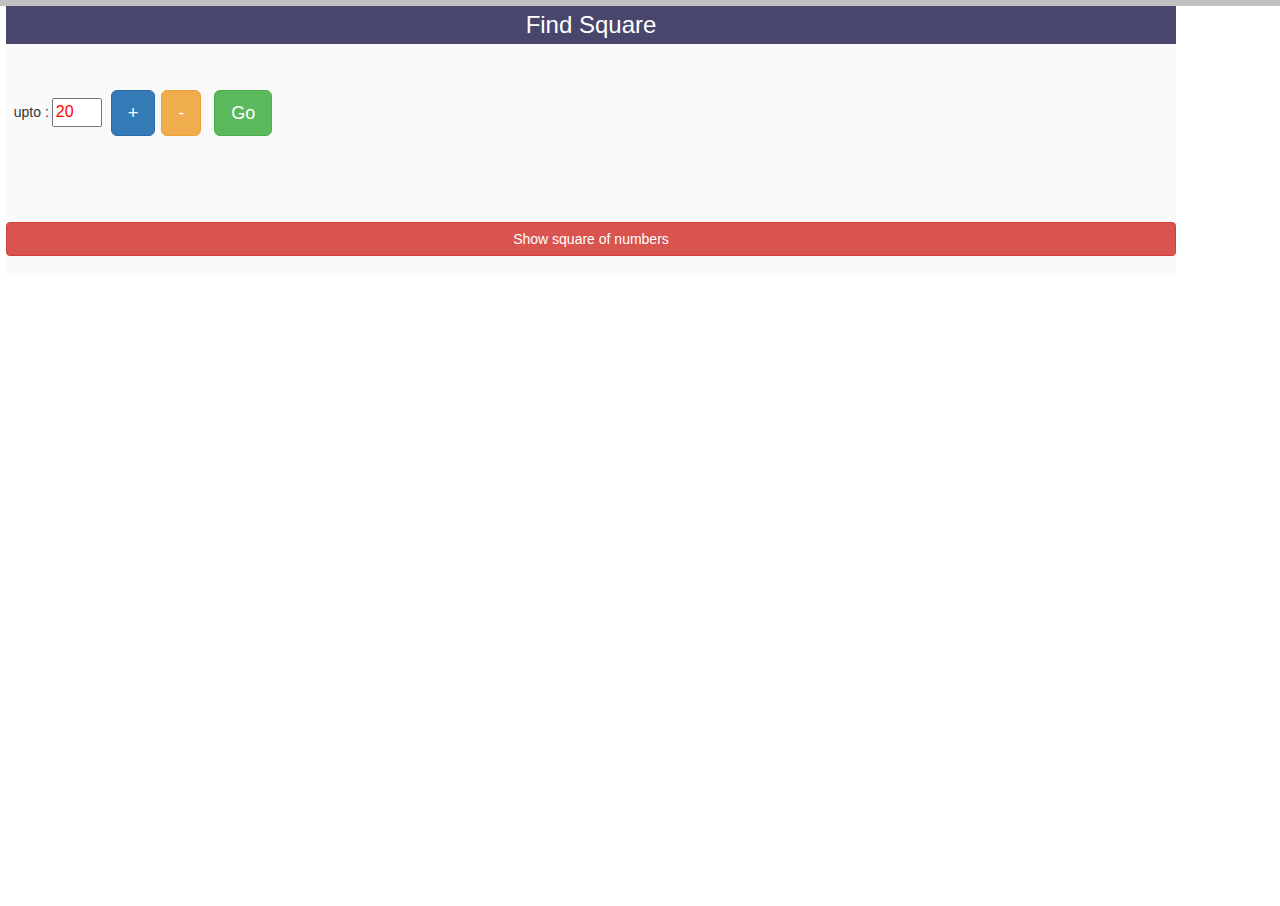
<file: square.html>
<!DOCTYPE html>
<html>
<head>

<!-- Global site tag (gtag.js) - Google Analytics --><script async src="https://www.googletagmanager.com/gtag/js?id=UA-147749876-1"></script><script> window.dataLayer = window.dataLayer || []; function gtag(){dataLayer.push(arguments);} gtag('js', new Date()); gtag('config', 'UA-147749876-1');</script> 


<script async src="https://pagead2.googlesyndication.com/pagead/js/adsbygoogle.js"></script>
<script>
     (adsbygoogle = window.adsbygoogle || []).push({
          google_ad_client: "ca-pub-3048433912865617",
          enable_page_level_ads: true
     });
</script>







    <meta charset="utf-8">
    <meta name="viewport" content="width=device-width, initial-scale=1">
    <link rel="stylesheet" href="https://maxcdn.bootstrapcdn.com/bootstrap/3.3.7/css/bootstrap.min.css">
    <script src="https://ajax.googleapis.com/ajax/libs/jquery/3.2.1/jquery.min.js"></script>
    <script src="https://maxcdn.bootstrapcdn.com/bootstrap/3.3.7/js/bootstrap.min.js"></script>
    <script async src="https://pagead2.googlesyndication.com/pagead/js/adsbygoogle.js"></script><script> (adsbygoogle = window.adsbygoogle || []).push({ google_ad_client: "ca-pub-3048433912865617", enable_page_level_ads: true });</script> <!-- Global site tag (gtag.js) - Google Analytics --><script async src="https://www.googletagmanager.com/gtag/js?id=UA-147749876-1"></script><script> window.dataLayer = window.dataLayer || []; function gtag(){dataLayer.push(arguments);} gtag('js', new Date()); gtag('config', 'UA-147749876-1');</script> 

</head>
<style>
    html{
    height:100%;
}

body{
    height:100%;
    /*background: rgba(80, 85,80, 0.4);*/
    background-color:silver;
   

}

#jumbotron{
    position:relative  ;
    padding:2%;
    padding-right:3%;
    padding-left:3%;
    height:0%;
    right:0%;
}
.jumbo{
    animation-name:jumbo;
    animation-iteration-count: 1;
    animation-duration:.4s;
    animation-fill-mode:forwards; 
    animation-fill-mode: forwards;
  }
   @keyframes jumbo {
    0% { right: 0%px; }
    70%{ right:100%; }
    71%{ right:-590%; }
    100%{right:0%;}
}

  
#cont{
    padding-top:4px;
}
#container{
    min-height:100%;  
    max-height:100%;
}
.opt1:hover,.opt2:hover,.opt3:hover,.opt4:hover{
    background-color:#337ab7;
    color:white;
    font-size:14px;
}


box {
    border:3px  inset ;
    border-color:grey;
    
    padding-top:15px;
    padding-left:8px;
    padding-right:10px;
    padding-bottom:25px;
}

#pa{
    background-color:#4056A1;
    padding-top:20px;
    padding-bottom:10px;
    color:white;
    font-size:15px;
    weight:bold;
}
#sco{
    background-color:#DAA520;
}

#tex,#no{
    display:none;
}

.opt1,.opt2,.opt3,.opt4{
padding:10px;
weight:bold;
border:1px solid black;
}

.opt1{
    position:absolute ;
    display:block;
    top:145px;
    
}
.opt2{
    position:absolute  ;
    top:-50px;
}
.opt3{
    position:absolute  ;
    top:-40px;
}
.opt4{
    position:absolute ;
    top:-28px;
    
}
hr{
    border-color:red;

}

 .next:hover,.check:hover{
      color:white;
     background-color:red;
     padding-left:10px;
    border:3px solid black;}

    
}

.opt1:hover,.opt2:hover,.opt3:hover,.opt4:hover{
    background-color:#337ab7;
    color:white;
    font-size:14px;
}

#box2{
    
    width: 110px;
    height: 110px;
    position: absolute;

}
#tick{
    color:rgb(0, 200, 0);
    font-size:33px;
    transform: rotate(0deg);
    position:absolute ;
    top:99%;
    right:800px ;
    width:140px;
    text-align:center ;
    background-color:#DCDCDC;
    
}
#wrong{
    display:;
    color:red;
    top:99%;
    font-size:34px;
    transform: rotate(0deg);
    position:absolute   ;
    right:800px ;
    width:140px;
    text-align:center ;
    background-color:#DCDCDC;
}
.true{
    animation-name:true;
    animation-iteration-count: 1;
    animation-duration:.3s;
    animation-fill-mode:forwards; 
    animation-fill-mode: forwards;
  }
.false{
    animation-name:true;
    animation-iteration-count: 1;
    animation-duration:.3s;
    animation-fill-mode:forwards; 
    animation-fill-mode: forwards;
  }


 @keyframes true {
    from { right: 450px; }
    to { right: 30%; }
}


/* Created by Sachin Jadhav */

#loader {
    margin-left: 46%;
    margin-top:54%;  
    fill: transparent;
    stroke: #009688;
    stroke-width: 5;
    animation: dash 2s ease infinite,rotate 2s linear infinite;
}

@keyframes dash {
    0% {
        stroke-dasharray: 1,95;
        stroke-dashoffset: 0;
    }
    50% {
        stroke-dasharray: 85,95;
        stroke-dashoffset: -25;
    }
    100% {
        stroke-dasharray: 85,95;
        stroke-dashoffset: -93;
    }
}

@keyframes rotate {
    0% {transform: rotate(0deg); }
    100% {transform: rotate(360deg); }
}

.quo{
    border:2px solid black;
}

h4 b{
    font-size:36px;
    display:inline-block ;
}
#quesno{
    display:inline-block ;
}
#tno{
    display:inline-block ;
}
.showqs{
    left:70%;
}

#countdowntimer{
    display:inline-block ;
    padding-right:2px;
    position:absolute ;
    color:orange;
    font-size:25px;
    border:1px solid black;
    width:50px;
    height:50px;
    text-align:center ;
    border-radius:50%;
    left:80%;
    padding-top:6px;
    background-color:black;
    
}


#mainpart{
    display:none ;
}


#select{
background-color:rgb(250,250,250);
margin:6px;
padding:0;
min-height:90%;
 
}


#table{
    display:none;
}
#select>h3{
    color:white;
    text-align:center ;
    background-color:#48466d;
    padding:6px;
    margin:0;
}
#select>h5{
    display:inline-block;
    margin-top:4px;
}

#inp{
    width:50px;
    margin:3px;
    color:red;
    font-size:16px;
    
}
.plus{
display:inline-block;
margin:6px;
 
}
.minus{
display:inline-block;
margin-right:9px;
    
}
#opt1,#opt2,#opt3,#opt4{
    display:none;
}

.check{

    border:2px solid black;
    display:;
    background-color:
#FF7F50;
    color:white;
    margin-right:5px;
}
.next{
    color:white;
    border:2px solid black;
    display:none;
    background-color:#32CD32;
    margin-right:5px;
}
#correctans{
    display:block;
    margin-left:40%;
}
.restart{
    margin-left:52px;
}
.logo{
    margin:6px;
}

#container{
    display:;
    background-color:white;
}

#result{
    margin:8px;
    display:none;
    background-color:white;
    padding:8px;
    min-height:90%;
}
#fivestar,#fourstar,#threestar,#twostar,#onestar{
    display:none;
    font-size:4rem;
}
#comment{
}

h2{
  color:#3ec1d3;    
  text-align:center;
}
#cd{
    color:#ff165d;
    text-align:left;
}
.result>p{
    background-color:#f6f7d7;
    padding:6px;
    font-weight:bold;
    
}
#wronq>h5{
    padding:3px;
    letter-spacing:2px;
    margin-left:4px;
    font-weight:700px;
}
.lastb{
    margin-top:18px;
}

.checkbox{
    float:right;
}

</style>
<body>
<div id="container">
      <div class="container" id="table">
      <div class="jumbotron">
        <h1>Square </h1>
      </div>
     <p>upto &nbsp &nbsp &nbsp &nbsp <input type="number" id="up" value="20"></p>
   <p>start from<input type="number" id="start" value="1"></p>
      <button type="button" class="btn btn-primary" id="go">&nbspGo&nbsp</button>
    &nbsp&nbsp <button type="button" class="btn btn-danger" id="clear">Clear</button> 
<div class="jumbotron">
        <h3 id="num" class="num"> </h3>
        </div>
      </div>
      
        
        
        
        
        
        
        
        
        
     <div class=" container" id="select">
  
     <h3>Find Square</h3>
     <br><br>
     <h5>&nbsp upto : </h5><input type="number" value="20" id="inp"></input><button class="btn btn-primary btn-lg plus" onclick="plus()">+</button><button class="btn btn-warning btn-lg minus" onclick="minus()">-</button>
     <button class="btn btn-lg btn-success" onclick="go()">Go</button>
     <br /><br />
     
         
         
     <br /><br /><br />
  
     <button class="btn btn-block btn-danger"onclick="table()">Show square of numbers</button><br />
 
        </div>    
        
        
        
        
        
        <div id="mainpart">
    <div class="container" id="container">
   <div id="cont"></div>
         <div id="box">
         <div class="jumbotron"id="jumbotron">
    <p id="pa"> &nbsp &nbsp score  &nbsp<button value="0" class="btn btn-lg"id="sco">0</button><span id="countdowntimer"class="text-right">0 </span></p>
     

    <p id="qheight"><h4><b>Q</b><div id="quesno">01/</div><div id="tno">0</div>
    <div class="checkbox">
 <label><input type="checkbox" id="checkbox">show answers</label></div>
   </h4>
    </p>
    <div class="well well-lg quo" id="quo">athul</div><br />
 <p>Ans : <input type="number" id="ans" onkeyup="ansfunction()">
     <span id="correctans"></span>
 </p>
        <div class="btn-group-vertical btn-block">
        <button onclick="pop(event)" value=1 class="btn btn-info opt1"id="opt1">v1</button>
        <button onclick="pop1(event)" value=2 class ="btn btn-info opt2"id="opt2">v2</button>
        <button onclick="pop2(event)" value=3 class="btn btn-info opt3"id="opt3">v3</button>
        <button onclick="pop3(event)" value=4 class="btn btn-info opt4"id="opt4">v4</button><br /><br /></div>
    <br />
    <div id="anim">
    <p id="tick"><b>√</b></p>
    <p id="wrong"><b>×</b></p>
    <div id="parent4">
 <button class="check btn  btn-lg"id="check">Check</button>
        <button  class="next btn btn-lg"id="next">Next&nbsp &nbsp</button>
      <input type=text id="tex" value="2">
   <button value="0" id="no">0</button>
    <input type="button" class="restart btn"value="Restart" onClick="location.href=location.href">
 </div>
 </div>
   </div>
</div>

</div>
</div>
</div>
     <div id="result">
     <div class="container result">
         <h2>Result</h2>
         <p id="finalscore"></p>
         <p id="avgtime"></p>
         <p id="comment"></p>
         
<!-- Font Awesome Icon Library -->
<link rel="stylesheet" href="https://cdnjs.cloudflare.com/ajax/libs/font-awesome/4.7.0/css/font-awesome.min.css">
<style>
.checked {
  color: orange;
}
</style>

<link rel="stylesheet" href="https://cdnjs.cloudflare.com/ajax/libs/font-awesome/4.7.0/css/font-awesome.min.css">
<style>
.checked {
  color: orange;
}
</style>

<div id="fivestar">
<span class="fa fa-star checked"></span>
<span class="fa fa-star checked"></span>
<span class="fa fa-star checked"></span>
<span class="fa fa-star checked"></span>
<span class="fa fa-star checked"></span>
</div>


<div id="fourstar">
<span class="fa fa-star checked"></span>
<span class="fa fa-star checked"></span>
<span class="fa fa-star checked"></span>
<span class="fa fa-star checked"></span>
<span class="fa fa-star"></span>
</div>


<div id="threestar">
<span class="fa fa-star checked"></span>
<span class="fa fa-star checked"></span>
<span class="fa fa-star checked"></span>
<span class="fa fa-star"></span>
<span class="fa fa-star"></span>
</div>

<div id="twostar">
<span class="fa fa-star checked"></span>
<span class="fa fa-star checked"></span>
<span class="fa fa-star "></span>
<span class="fa fa-star"></span>
<span class="fa fa-star"></span>
</div>

<div id="onestar">
<span class="fa fa-star checked"></span>
<span class="fa fa-star "></span>
<span class="fa fa-star "></span>
<span class="fa fa-star"></span>
<span class="fa fa-star"></span>
</div>



<h2 id="cd">correct answers</h2>
<div id="wronq">
    
</div>

<input type="button" class="lastb btn btn-success"value="Restart" onClick="location.href=location.href">
     </div>
      </div>
      
      <script>
          
wrongq=[]

c=Array("")
di=Array("")
de=Array("none of these")


function go(){
abcd=document.getElementById("inp")
    dca=parseInt(abcd.value)-2
    number =dca



a=[]
b=[]
for(i=0;i<10;i++){
   x= Math.floor(Math.random() * dca) + 3
   c=x*x
   a.push(x)
   b.push(c)
}



    document.getElementById('mainpart').style.display ='block'
document.getElementById('select').style.display ='none'

//Which number to multiply



mainpart()

    }
    
    
    

function table(){
    document.getElementById('table').style.display ='block'
document.getElementById('select').style.display ='none'
}

//no of question- no
var h =screen.height


no=10
nol=0
function mainpart() {


//timer

var timeleft = 0; var downloadTimer = setInterval(function(){ timeleft++; document.getElementById("countdowntimer").textContent = timeleft; },1000);



//Which number to multiply


abcd=document.getElementById("inp")
    dca=parseInt(abcd.value)
    number =dca











e=0
z=1
n=0
qno=1






tn=document.getElementById("tno")
tn.innerHTML="/"+no;
qn=document.getElementById("quesno")
qn.innerHTML=qno;

document.getElementById('container').style.display ='block'



// resising height
/**myVar=setInterval(resi,1000);
function resi(){
if(h==732){
    

document.getElementById('cont').style.paddingTop= '12%' 
    clearInterval(myVar);
}} **/

//$(function (){
qu= document.getElementById("quo")
qu.innerHTML=a[0];

qa= document.getElementById("opt1")
qa.innerHTML=b[0];
qb= document.getElementById("opt2")
qb.innerHTML=c[0];
qc= document.getElementById("opt3")
qc.innerHTML=di[0];
qd= document.getElementsByClassName("opt4");
for(var i = 0; i < qd.length; i++){ qd[i].innerText=de[0];  }

   // $(".quo").text(a[0]);
    //$(".opt1").text(b[0]);
   // $(".opt2").text(c[0]);
   // $(".opt3").text(di[0]);
   // $(".opt4").text(de[0]);
    

   var audio = new Audio('https://d1490khl9dq1ow.cloudfront.net/sfx/mp3preview/jg-032316-sfx-feedback-correct-17.mp3');
   var audiof = new Audio('https://d1490khl9dq1ow.cloudfront.net/sfx/mp3preview/jg-032316-sfx-feedback-incorrect-25.mp3');
     
    
   
    
    
    
    
      //check option 
   
 
 //$(".check").on("click",function (){
 document.getElementById("check").addEventListener("click", myFunction);
function myFunction(){
y=document.getElementById("jumbotron");
y.classList.remove("jumbo")
 
 document.getElementById('next').style.display = 'inline-block'
document.getElementById('check').style.display = 'none'
 
 
var audio = new Audio('https://d1490khl9dq1ow.cloudfront.net/sfx/mp3preview/jg-032316-sfx-feedback-correct-17.mp3');
   var audiof = new Audio('https://d1490khl9dq1ow.cloudfront.net/sfx/mp3preview/jg-032316-sfx-feedback-incorrect-25.mp3');
 
 
 //$(".opt1").removeClass("btn-info");
 var element = document.getElementById("opt1");
  element.classList.remove("btn-info");

// $(".opt1").addClass("btn-success")
 var element = document.getElementById("opt1");
  element.classList.add("btn-success");
 
// $(".opt2").removeClass("btn-info");
 var element = document.getElementById("opt2");
  element.classList.remove("btn-info");

// $(".opt3").removeClass("btn-info");
 var element = document.getElementById("opt3");
  element.classList.remove("btn-info");

// $(".opt4").removeClass("btn-info");
 var element = document.getElementById("opt4");
  element.classList.remove("btn-info");
 
 
// var n1=$("#no").text()
 var n1=document.getElementById("no").innerHTML 
    n=parseInt(n1)
    if(n==0){
    // var y1=$("#sco").text()
     var y1=document.getElementById("sco").innerHTML
     y2=parseInt(y1)
 x=document.getElementById("tex")
    x1=x.value
    x2=x1.length 
    
 //x3 is the last text in hidden text box
    x3=x1[x2-1]
    if(x3==3){
    document.getElementById('box').style.borderColor = 'brown'
    var y=document.getElementById("wrong");
   y.classList.add("false");
   audiof.playbackRate =2;
    audiof.play();
   
         //$(".opt2").removeClass("btn-info");
  var element = document.getElementById("opt2");
  element.classList.remove("btn-info");  
var element = document.getElementById("opt2");
  element.classList.add("btn-danger");

       //  $(".opt2").addClass("btn-danger");
         //$(".opt3").removeClass("btn-info");
//$(".opt4").removeClass("btn-info");
var element = document.getElementById("opt3");
  element.classList.remove("btn-info");
var element = document.getElementById("opt4");
  element.classList.remove("btn-info");

    }
    if(x3==5){
    document.getElementById('box').style.borderColor = 'brown' 
    var y=document.getElementById("wrong");
   y.classList.add("false");
     audiof.playbackRate =2;
    audiof.play();
    
      // $(".opt4").removeClass("btn-info");
         //$(".opt4").addClass("btn-danger");
   var element = document.getElementById("opt4");
  element.classList.remove("btn-info");    
  var element = document.getElementById("opt4");
  element.classList.add("btn-danger");
       //  $(".opt2").removeClass("btn-info");
//$(".opt3").removeClass("btn-info");
var element = document.getElementById("opt2");
  element.classList.remove("btn-info");
var element = document.getElementById("opt3");
  element.classList.remove("btn-info");
    }
    
    
    
    
   //if answer true 

//aa is correct ans
 aa=document.getElementById("opt1").innerHTML


ans=document.getElementById("ans").value

    if(aa==ans){
       var pos = 0; 
    document.getElementById('box').style.borderColor = 'green'   
       var y=document.getElementById("tick");
   y.classList.add("true");
        audio.playbackRate =2;
         audio.play();
        y2=y2+1
       // $("#sco").text((y2))
       document.getElementById("sco").innerHTML=y2
    }else{
    
    document.getElementById('box').style.borderColor = 'brown' 

    var y=document.getElementById("wrong");
   y.classList.add("false");
    audiof.playbackRate =2;
    audiof.play();
    document.getElementById("correctans").innerHTML="Ans : "+ aa
document.getElementById("next").focus(); 
    
    quo=document.getElementById("quo").innerHTML

wrongq.push(quo+"="+aa)

    
         }
         
         
         
 }
 
checkbox=document.getElementById("checkbox")

 n=2
    //$("#no").text(n)
 document.getElementById("no").innerHTML=n

// })
if(aa==ans){
next() }

if (checkbox.checked != true && aa != ans){
 next()
 }

}

 
 
 
  //enter key to check
    
    $("#ans").keypress(function(event) {
   if (event.which == 13) {
        myFunction()
        document.getElementById("next").focus(); 
   }
});
 
 
 
 
 
 
 
 
 
 
 
 
 
 
 
 
 
 
 
 
 
 
 
 // next option button

   //$(".next").on("click",function(){
   
   



   document.getElementById("next").addEventListener("click", next);
function next(){
document.getElementById("correctans").innerHTML=""
document.getElementById("ans").focus();
document.getElementById("ans").value=""


y=document.getElementById("jumbotron");
   y.classList.add("jumbo")
  





  document.getElementById('box').style.borderColor = 'black'
   y=document.getElementById("tick");
   y.classList.remove("true");
   var y=document.getElementById("wrong");
   y.classList.remove("false");
   document.getElementById('next').style.display = 'none'
document.getElementById('check').style.display = 'inline-block'
   x1=document.getElementById("tex")
   x1.value=2
   nol=nol+1
  if(nol<no){
       //adujuting postn of options
       
   var r=Math.floor(Math.random() *4) + 1
   if(r==2){
       //$(".opt1").css("top","45px")
       document.getElementById('opt1').style.top = '45px'
      // $(".opt2").css("top","-50px")
   document.getElementById('opt2').style.top = '-50px' 
      // $(".opt3").css("top","15px")
document.getElementById('opt3').style.top = '15px'
      // $(".opt4").css("top","25px")
      document.getElementById('opt4').style.top = '25px'
   }
   if(r==1){
       //$(".opt1").css("top","-10px")
       document.getElementById('opt1').style.top = '-10px'
     //  $(".opt2").css("top","0px")
       document.getElementById('opt2').style.top = '0px'
       //$(".opt3").css("top","10px")
  document.getElementById('opt3').style.top = '10px'  
     //  $(".opt4").css("top","22px")
     document.getElementById('opt4').style.top = '22px'
   }
    if(r==3){
      // $(".opt1").css("top","93px")
       document.getElementById('opt1').style.top = '93px'
      // $(".opt2").css("top","-50px")
       document.getElementById('opt2').style.top = '-50px'
       //$(".opt3").css("top","-40px")
document.getElementById('opt3').style.top = '-40px'
      // $(".opt4").css("top","22px")
document.getElementById('opt4').style.top = '22px'
   }
   if(r==4){
      // $(".opt1").css("top","145px")
       document.getElementById('opt1').style.top = '145px'
       
      // $(".opt2").css("top","-50px")
 document.getElementById('opt2').style.top = '-50px'   
       //$(".opt3").css("top","-40px")
document.getElementById('opt3').style.top = '-40px'       
       //$(".opt4").css("top","-28px")
document.getElementById('opt4').style.top = '-28px'
   }
   
    //  $(".opt1").removeClass("btn-success")
      var element = document.getElementById("opt1");
  element.classList.remove("btn-success");
     // $(".opt2").removeClass("btn-danger")
      var element = document.getElementById("opt2");
  element.classList.remove("btn-danger");
      //$(".opt3").removeClass("btn-danger")
          var element = document.getElementById("opt3");
  element.classList.remove("btn-danger");
     // $(".opt4").removeClass("btn-danger")
         var element = document.getElementById("opt4");
  element.classList.remove("btn-danger");
      //  $(".opt1, .opt2, .opt3, .opt4").addClass("btn-info")
          var element = document.getElementById("opt1");
  element.classList.add("btn-info");
var element = document.getElementById("opt2");
  element.classList.add("btn-info");
var element = document.getElementById("opt3");
  element.classList.add("btn-info");
var element = document.getElementById("opt4");
  element.classList.add("btn-info");
      
      
//change que and option when next clicked

       // $("#no").text(n-n)
document.getElementById("no").innerHTML=(n-n)
        e=e+1
        var d=(a[0+e])
        var f=(b[0+e])
        var g=(c[0+e])
        var h=(di[0+e])
        var i=(de[0+e])
        
       // $(".quo").text(d);
document.getElementById("quo").innerHTML=(d)
        //$(".opt1").text(f);
document.getElementById("opt1").innerHTML=(f)
       // $(".opt2").text(g);
document.getElementById("opt2").innerHTML=(g)
       // $(".opt3").text(h);
document.getElementById("opt3").innerHTML=(h)
       // $(".opt4").text(i);
document.getElementById("opt4").innerHTML=(i)
        
    }
    
   //end of quiz 
    
    if(nol==no){
       clearInterval(downloadTimer);
       
   wrongq.forEach(function(q){  
   
var para = document.createElement("h5");
var node = document.createTextNode(q);
para.appendChild(node);
var element = document.getElementById("wronq");
element.appendChild(para);
   
   });     
          
          
          
              document.getElementById('container').style.display ="none"
sc=document.getElementById("sco").innerHTML
ti=document.getElementById("countdowntimer").innerHTML
document.getElementById('result').style.display ="block"

document.getElementById('finalscore').innerHTML="score:" +sc;
document.getElementById('avgtime').innerHTML="average time /question :" +ti/no +"s";

at=ti/no

if(sc==no){
document.getElementById("cd").innerHTML=""
}

if( sc==9 || sc==10 ){
    document.getElementById("comment").innerHTML="comment : good "
    document.getElementById('threestar').style.display= 'block'
    
}
if(sc==8){
   document.getElementById("comment").innerHTML="comment: average" 
   document.getElementById('twostar').style.display= 'block'
   
   document.getElementById('threestar').style.display= 'none'
  document.getElementById('fourstar').style.display= 'none'
  document.getElementById('fivestar').style.display= 'none'
   
}
if(sc<=7){
    document.getElementById("comment").innerHTML="comment: kid"
    
    document.getElementById('onestar').style.display= 'block'
    
    document.getElementById('threestar').style.display= 'none'
  document.getElementById('fourstar').style.display= 'none'
  document.getElementById('twostar').style.display= 'none'
    
    
    
}

if(at<=2 && sc==10){
document.getElementById("comment").innerHTML="comment : proffesional"
document.getElementById('fivestar').style.display= 'block'


document.getElementById('threestar').style.display= 'none'
  document.getElementById('twostar').style.display= 'none'
  document.getElementById('onestar').style.display= 'none'



}
if(at<=3 && at>2 && sc==10){
    document.getElementById("comment").innerHTML="comment : very good"
    document.getElementById('fourstar').style.display= 'block'
    
    document.getElementById('threestar').style.display= 'none'
  document.getElementById('onestar').style.display= 'none'
  document.getElementById('fivestar').style.display= 'none'
    
    
}


    }
    
   // })
   
 
   //ques no change
if(qno<no){
qno=qno+1
qn=document.getElementById("quesno")
qn.innerHTML=qno;}

}
 

//})


}

//when click option functions

function pop3(e){
   x1=document.getElementById("tex")
   x1.value=x1.value+5
   myFunction()}

function pop(e){
   x1=document.getElementById("tex")
   x1.value=x1.value+1
   myFunction()
    
}
function pop1(e){
   x1=document.getElementById("tex")
   x1.value=x1.value+3
   myFunction()}
   
function pop2(e){
   x1=document.getElementById("tex")
   x1.value=x1.value+4
   myFunction()}
















function myFunction(){
y=document.getElementById("jumbotron");
y.classList.remove("jumbo")
 
 document.getElementById('next').style.display = 'block'
document.getElementById('check').style.display = 'none'
 
 
var audio = new Audio('https://d1490khl9dq1ow.cloudfront.net/sfx/mp3preview/jg-032316-sfx-feedback-correct-17.mp3');
   var audiof = new Audio('https://d1490khl9dq1ow.cloudfront.net/sfx/mp3preview/jg-032316-sfx-feedback-incorrect-25.mp3');
 
 
 //$(".opt1").removeClass("btn-info");
 var element = document.getElementById("opt1");
  element.classList.remove("btn-info");

// $(".opt1").addClass("btn-success")
 var element = document.getElementById("opt1");
  element.classList.add("btn-success");
 
// $(".opt2").removeClass("btn-info");
 var element = document.getElementById("opt2");
  element.classList.remove("btn-info");

// $(".opt3").removeClass("btn-info");
 var element = document.getElementById("opt3");
  element.classList.remove("btn-info");

// $(".opt4").removeClass("btn-info");
 var element = document.getElementById("opt4");
  element.classList.remove("btn-info");
 
 
// var n1=$("#no").text()
 var n1=document.getElementById("no").innerHTML 
    n=parseInt(n1)
    if(n==0){
    // var y1=$("#sco").text()
     var y1=document.getElementById("sco").innerHTML
     y2=parseInt(y1)
 x=document.getElementById("tex")
    x1=x.value
    x2=x1.length 
    
 //x3 is the last text in hidden text box
    x3=x1[x2-1]
    if(x3==3){
    document.getElementById('box').style.borderColor = 'brown'
    var y=document.getElementById("wrong");
   y.classList.add("false");
   audiof.playbackRate =2;
    audiof.play();
   
         //$(".opt2").removeClass("btn-info");
  var element = document.getElementById("opt2");
  element.classList.remove("btn-info");  
var element = document.getElementById("opt2");
  element.classList.add("btn-danger");

       //  $(".opt2").addClass("btn-danger");
         //$(".opt3").removeClass("btn-info");
//$(".opt4").removeClass("btn-info");
var element = document.getElementById("opt3");
  element.classList.remove("btn-info");
var element = document.getElementById("opt4");
  element.classList.remove("btn-info");

    }
    if(x3==5){
    document.getElementById('box').style.borderColor = 'brown' 
    var y=document.getElementById("wrong");
   y.classList.add("false");
     audiof.playbackRate =2;
    audiof.play();
    
      // $(".opt4").removeClass("btn-info");
         //$(".opt4").addClass("btn-danger");
   var element = document.getElementById("opt4");
  element.classList.remove("btn-info");    
  var element = document.getElementById("opt4");
  element.classList.add("btn-danger");
       //  $(".opt2").removeClass("btn-info");
//$(".opt3").removeClass("btn-info");
var element = document.getElementById("opt2");
  element.classList.remove("btn-info");
var element = document.getElementById("opt3");
  element.classList.remove("btn-info");
    }
    if(x3==4){
    
    document.getElementById('box').style.borderColor = 'brown' 
    var y=document.getElementById("wrong");
   y.classList.add("false");
    audiof.playbackRate =2;
    audiof.play();
    
         //$(".opt3").removeClass("btn-info");
        // $(".opt3").addClass("btn-danger");
var element = document.getElementById("opt3");
  element.classList.remove("btn-info");
var element = document.getElementById("opt3");
  element.classList.add("btn-danger");
       //  $(".opt2").removeClass("btn-info");
        var element = document.getElementById("opt2");
  element.classList.remove("btn-info"); 
//$(".opt4").removeClass("btn-info");
         }
    var element = document.getElementById("opt4");
  element.classList.remove("btn-info");
    
   //if answer true 
    if(x3==1){
       var pos = 0; 
    document.getElementById('box').style.borderColor = 'green'   
       var y=document.getElementById("tick");
   y.classList.add("true");
        audio.playbackRate =2;
         audio.play();
        y2=y2+1
       // $("#sco").text((y2))
       document.getElementById("sco").innerHTML=y2
    }
    

 }
 n=2
    //$("#no").text(n)
 document.getElementById("no").innerHTML=n
    
// })
}


//Which number to multiply
function plus(){
    a=document.getElementById("inp")
    b=parseInt(a.value)
    a.value=b+1
}

function minus(){
    a=document.getElementById("inp")
    b=parseInt(a.value)
    a.value=b-1
}




window.onload=function(){

b=document.getElementById("up")
ia=document.getElementById("start")
ib=ia.value
i=parseInt(ib)
document.getElementById("go").addEventListener("click", myFunction);
function myFunction(){
y= document.getElementById("num")
    y.innerHTML=""

ia=document.getElementById("start")
ib=ia.value
i=parseInt(ib)
//a=document.getElementById("mu")
//a1=parseInt(a.value)

while(i<=b.value){
    m=i*i
    
    
 var para = document.createElement("h4");
para.innerHTML =i+"*"+i+"&nbsp"+"="+"&nbsp"+ m;
  document.getElementById("num").appendChild(para);
    
    
    i=i+1
    
    
    
        }    
  }
  document.getElementById("clear").addEventListener("click", myFunction1);
function myFunction1(){
    y= document.getElementById("num")
    y.innerHTML=""
    
    
}
}

function ansfunction(){
sa=document.getElementById("ans").value.length
sb=document.getElementById("opt1").innerHTML.length
button=document.getElementById("check")
if(sa==sb){
 
 button.click()
}
}



      </script>
    </body>
</html>
</file>
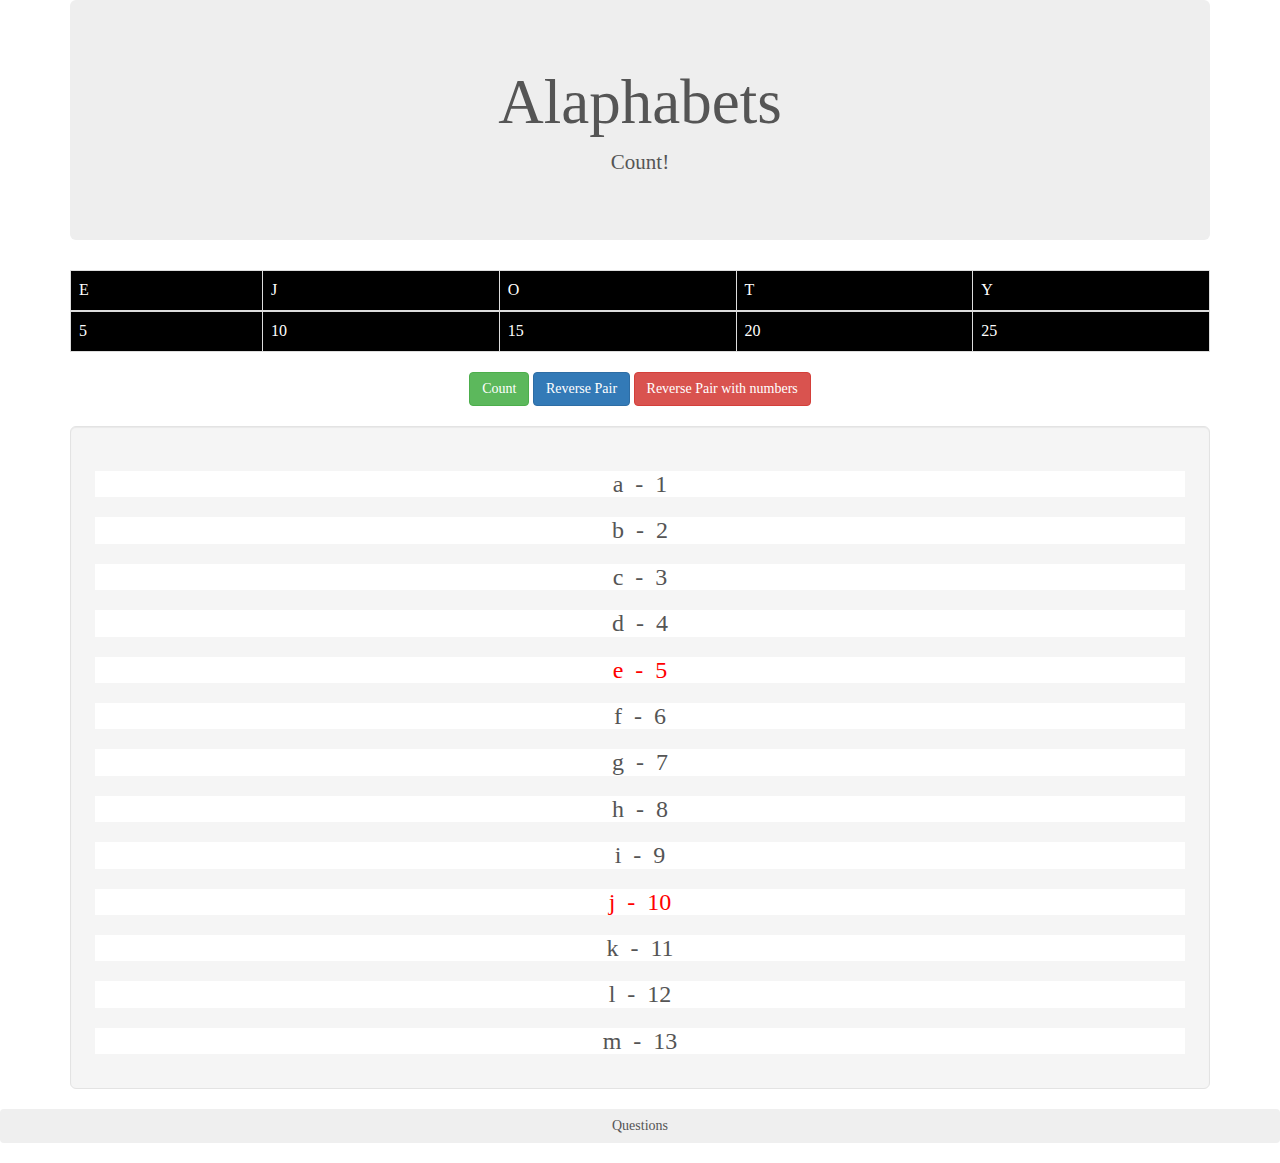
<file: studyletter.html>
<!DOCTYPE html>
<html>
<head>

<!-- Global site tag (gtag.js) - Google Analytics --><script async src="https://www.googletagmanager.com/gtag/js?id=UA-147749876-1"></script>
<script> window.dataLayer = window.dataLayer || []; function gtag(){dataLayer.push(arguments);} gtag('js', new Date()); gtag('config', 'UA-147749876-1');</script> 

<script async src="https://pagead2.googlesyndication.com/pagead/js/adsbygoogle.js"></script>
<script>
     (adsbygoogle = window.adsbygoogle || []).push({
          google_ad_client: "ca-pub-3048433912865617",
          enable_page_level_ads: true
     });
</script>









    <meta charset="utf-8">
    <meta name="viewport" content="width=device-width, initial-scale=1">
    <link rel="stylesheet" href="https://maxcdn.bootstrapcdn.com/bootstrap/3.3.7/css/bootstrap.min.css">
    <script src="https://ajax.googleapis.com/ajax/libs/jquery/3.2.1/jquery.min.js"></script>
    <script src="https://maxcdn.bootstrapcdn.com/bootstrap/3.3.7/js/bootstrap.min.js"></script>
</head>
<style>
    body {
    background-image:url(https://cdn.hipwallpaper.com/i/33/2/CTZsuY.jpg);
    background-attachment: fixed;
    background-position:  center center;
    background-repeat: no-repeat;
    background-size: cover;
    
        
    */
    background-color: #fff;
    font-family: "Quicksand";
    margin:0;
    text-align:center;
    transition:1s;
    text-align: -webkit-center;
    color:#555;
    height:100vh;
}
h3{
    background-color:white;
    text-align:center;
}
.red{
    color:red;
}
td{
    background:black;
    font-size:16px;
    color:white;
}
.trick{
    display:none;
}
</style>
<body>
    <div class="container">
      <div class="jumbotron">
        <h1>Alaphabets</h1>
        <p>Count!</p>
      </div>
      </div>
      <div class="container table-responsive">
        <table class="table table-bordered">
          <tr>
            <td>E </td>
            <td>J</td>
            <td>O</td>
            <td>T</td>
            <td>Y</td>
          </tr>
        
        <tbody>
          <tr>
            <td>5</td>
            <td>10</td>
            <td>15</td>
            <td>20</td>
            <td>25</td>
          </tr>
        </tbody>
        </table>
    </div>
    <div class="container">
    <button class="btn btn-success" onclick="count()">Count</button>
    <button  class="btn btn-primary"onclick="pair1()">Reverse Pair</button>
    <button class="btn btn-danger"onclick="pair()">Reverse Pair with numbers</button><br /><br />
    <div>
    <button onclick="trick()" class=" btn btn-info trick" id="trick">with trick</button></div>
    <div id="note"></div>
      <div class="well well-lg" id="alp">
      </div>
      </div>
      <button class="btn btn-block onclick="quiz">Questions</button>
      <br />
    </div>
    <script>
       a=Array("a","b","c","d","e","f","g","h","i","j","k","l","m","n","o","p","q","r","s","t","u","v","w","x","y","z ")
f=Array("AZ","BoY,BY","CiX","DeW,WeD","EVer","UF","GT racing","HiS","IR rays","Jack-Queen","Kp kirshna pilla, PK","LOL","MaN")
b=13 //b is the number of alphabet
c=b-1
d=a[c]+a[25-c] //with reverse pair
i=0

window.onload=function(){
while(i<=c){
if(i==4 || i==9){
      var para = document.createElement("h3");
para.innerHTML ="<span class='red'>"+a[i]+"&nbsp - &nbsp"+(i+1)+"<br>"+"</span>"
document.getElementById("alp").appendChild(para);
}
else{ var para = document.createElement("h3");
para.innerHTML =a[i]+"&nbsp - &nbsp"+(i+1)+"<br>"
  document.getElementById("alp").appendChild(para);}
  i=i+1
    }

}













function pair(){

var element = document.getElementById("trick");
  element.classList.add("trick");


p=document.getElementById("note")
p.innerHTML ="<br/>"+"<br/>"+"b number = 2"+"<br />"+"so y number is 27-2"
  



    y= document.getElementById("alp")
    y.innerHTML=""
    i=0
    while(i<=c){
if(i==4 || i==9){
      var para = document.createElement("h3");
para.innerHTML =a[i]+a[25-i]+"&nbsp - &nbsp"+(i+1)+","+(26-i)+"<br>"
document.getElementById("alp").appendChild(para);
}
else{ var para = document.createElement("h3");
para.innerHTML =a[i]+a[25-i]+"&nbsp - &nbsp"+(i+1)+","+(26-i)+"<br>"
  document.getElementById("alp").appendChild(para);}
  i=i+1
    }
  }



function pair1(){

var element = document.getElementById("trick");
  element.classList.remove("trick");
    y= document.getElementById("alp")
    y.innerHTML=""
    i=0
    while(i<=c){
if(i==4 || i==9){
      var para = document.createElement("h3");
para.innerHTML ="<span class='red'>"+a[i]+a[25-i]+"&nbsp"+"<br>"+"</span>"
document.getElementById("alp").appendChild(para);
}
else{ var para = document.createElement("h3");
para.innerHTML =a[i]+a[25-i]+"&nbsp"+"<br>"
  document.getElementById("alp").appendChild(para);}
  i=i+1
    }
  }




function count(){


var element = document.getElementById("trick");
  element.classList.add("trick");




y= document.getElementById("alp")
    y.innerHTML=""
i=0
while(i<=c){
if(i==4 || i==9){
      var para = document.createElement("h3");
para.innerHTML ="<span class='red'>"+a[i]+"&nbsp - &nbsp"+(i+1)+"<br>"+"</span>"
document.getElementById("alp").appendChild(para);
}
else{ var para = document.createElement("h3");
para.innerHTML =a[i]+"&nbsp - &nbsp"+(i+1)+"<br>"
  document.getElementById("alp").appendChild(para);}
  i=i+1
    }

}



function trick(){

 
    y= document.getElementById("alp")
    y.innerHTML=""
    i=0
    while(i<=c){
if(i==4 || i==9){
      var para = document.createElement("h4");
para.innerHTML ="<span class='red'>"+a[i]+a[25-i]+"&nbsp-"+f[i]+"<br>"+"</span>"
document.getElementById("alp").appendChild(para);
}
else{ var para = document.createElement("h4");
para.innerHTML =a[i]+a[25-i]+"&nbsp-"+f[i]+"<br>"
  document.getElementById("alp").appendChild(para);}
  i=i+1
    }
  }
  
  
  
  
  
  
  
  
  
  
  
 
    </script>
</body>
</html>
</file>
